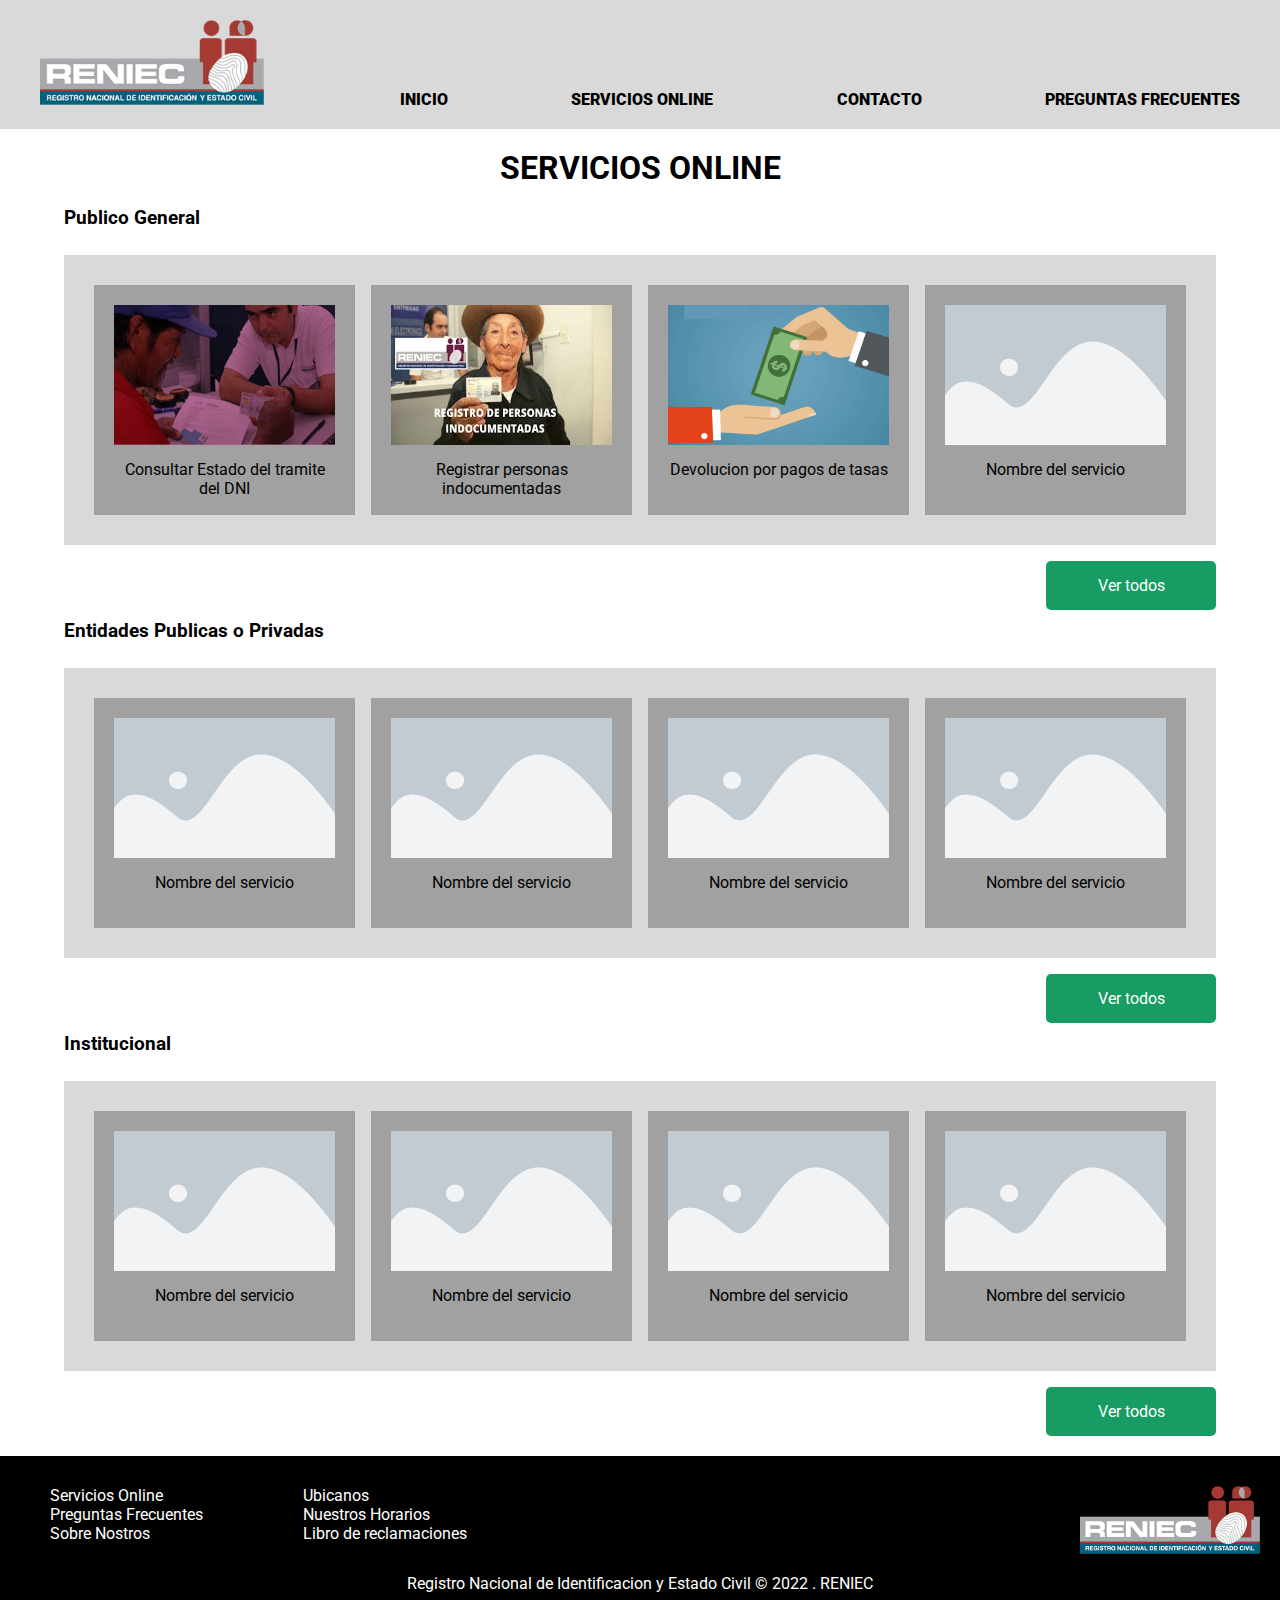
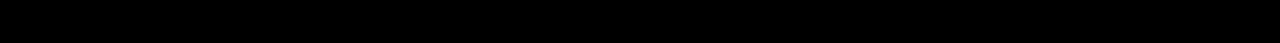
<file: index.html>
<!DOCTYPE html>
<html lang="en">
<head>
    <meta charset="UTF-8">
    <meta http-equiv="X-UA-Compatible" content="IE=edge">
    <meta name="viewport" content="width=device-width, initial-scale=1.0">
    <title>RENIEC</title>
    <link rel="stylesheet" href="css/main.css" />
</head>
<body class="index">
    <header class="navbar">
        <div class="logo-icono">
            <a href="#"><img class="logo" src="../src/img/logo.png" alt="Logo RENIEC"></a>
            <span class="mostrar-menu"><img src="/src/img/lista.png" style="width: 30px;" alt=""></span>
        </div>
        <ul class="nav-items">
            <li><a href="#">Inicio</a></li>
            <li><a href="/">Servicios Online</a></li>
            <li><a href="#">Contacto</a></li>
            <li><a href="#">Preguntas Frecuentes</a></li>
        </ul>
    </header>
    <main>
        <section class="seccion">
            <h1 class="texto-principal">Servicios Online</h1>
            <div class="contenedor-servicios">
                <h3>Publico General</h3>
                <div class="servicios-tipo-publico">
                    <a class="direccionar-servicios" href="/pages/consultar-estado-dni.html">
                        <div class="servicio">
                            <div class="show">
                                <img src="/src/img/img_dni.webp" alt="imagen consultar servicio por dni">
                                <p class="nombre-servicio">Consultar Estado del tramite del DNI</p>
                            </div>
                            <p class="descripcion-servicio hide">Lorem ipsum dolor sit amet consectetur adipisicing elit. Quod nesciunt odio animi repellendus voluptates sed sapiente, iusto rem quisquam ad, ullam neque.</p>
                        </div>
                    </a>
                    <a class="direccionar-servicios" href="/pages/indocumentadas.html">
                        <div class="servicio">
                            <div class="show">
                                <img src="/src/img/mqdefault.jpg" alt="imagen consultar servicio por dni">
                                <p class="nombre-servicio">Registrar personas indocumentadas</p>
                            </div>
                            <p class="descripcion-servicio hide">Lorem ipsum dolor sit amet consectetur adipisicing elit. Quod nesciunt odio animi repellendus voluptates sed sapiente, iusto rem quisquam ad, ullam neque.</p>
                        </div>
                    </a>
                    <a class="direccionar-servicios" href="/pages/devolucion-pagos-main.html">
                        <div class="servicio">
                            <div class="show">
                                <img src="/src/img/devopagostasas.png" alt="imagen consultar servicio por dni">
                                <p class="nombre-servicio">Devolucion por pagos de tasas</p>
                            </div>
                            <p class="descripcion-servicio hide">Lorem ipsum dolor sit amet consectetur adipisicing elit. Quod nesciunt odio animi repellendus voluptates sed sapiente, iusto rem quisquam ad, ullam neque.</p>
                        </div>
                    </a>
                    <a class="direccionar-servicios" href="/pages/page.html">
                        <div class="servicio">
                            <div class="show">
                                <img src="/src/img/aquivaimagen.webp" alt="imagen consultar servicio por dni">
                                <p class="nombre-servicio">Nombre del servicio</p>
                            </div>
                            <p class="descripcion-servicio hide">Lorem ipsum dolor sit amet consectetur adipisicing elit. Quod nesciunt odio animi repellendus voluptates sed sapiente, iusto rem quisquam ad, ullam neque.</p>
                        </div>
                    </a>
                </div>
                <div class="btn-alinear-derecha">
                    <a href="/pages/servicios-publico-general.html" class="btn-ver-todos">Ver todos</a>
                </div>
            </div>
            <div class="contenedor-servicios">
                <h3>Entidades Publicas o Privadas</h3>
                <div class="servicios-tipo-publico">
                    <a class="direccionar-servicios" href="/pages/page.html">
                        <div class="servicio">
                            <div class="show">
                                <img src="/src/img/aquivaimagen.webp" alt="imagen consultar servicio por dni">
                                <p class="nombre-servicio">Nombre del servicio</p>
                            </div>
                            <p class="descripcion-servicio hide">Lorem ipsum dolor sit amet consectetur adipisicing elit. Quod nesciunt odio animi repellendus voluptates sed sapiente, iusto rem quisquam ad, ullam neque.</p>
                        </div>
                    </a>
                    <a class="direccionar-servicios" href="/pages/page.html">
                        <div class="servicio">
                            <div class="show">
                                <img src="/src/img/aquivaimagen.webp" alt="imagen consultar servicio por dni">
                                <p class="nombre-servicio">Nombre del servicio</p>
                            </div>
                            <p class="descripcion-servicio hide">Lorem ipsum dolor sit amet consectetur adipisicing elit. Quod nesciunt odio animi repellendus voluptates sed sapiente, iusto rem quisquam ad, ullam neque.</p>
                        </div>
                    </a>
                    <a class="direccionar-servicios" href="/pages/page.html">
                        <div class="servicio">
                            <div class="show">
                                <img src="/src/img/aquivaimagen.webp" alt="imagen consultar servicio por dni">
                                <p class="nombre-servicio">Nombre del servicio</p>
                            </div>
                            <p class="descripcion-servicio hide">Lorem ipsum dolor sit amet consectetur adipisicing elit. Quod nesciunt odio animi repellendus voluptates sed sapiente, iusto rem quisquam ad, ullam neque.</p>
                        </div>
                    </a>
                    <a class="direccionar-servicios" href="/pages/page.html">
                        <div class="servicio">
                            <div class="show">
                                <img src="/src/img/aquivaimagen.webp" alt="imagen consultar servicio por dni">
                                <p class="nombre-servicio">Nombre del servicio</p>
                            </div>
                            <p class="descripcion-servicio hide">Lorem ipsum dolor sit amet consectetur adipisicing elit. Quod nesciunt odio animi repellendus voluptates sed sapiente, iusto rem quisquam ad, ullam neque.</p>
                        </div>
                    </a>
                </div>
                <div class="btn-alinear-derecha">
                    <a href="/pages/servicios-publico-general.html" class="btn-ver-todos">Ver todos</a>
                </div>
            </div>
            <div class="contenedor-servicios">
                <h3>Institucional</h3>
                <div class="servicios-tipo-publico">
                    <a class="direccionar-servicios" href="/pages/page.html">
                        <div class="servicio">
                            <div class="show">
                                <img src="/src/img/aquivaimagen.webp" alt="imagen consultar servicio por dni">
                                <p class="nombre-servicio">Nombre del servicio</p>
                            </div>
                            <p class="descripcion-servicio hide">Lorem ipsum dolor sit amet consectetur adipisicing elit. Quod nesciunt odio animi repellendus voluptates sed sapiente, iusto rem quisquam ad, ullam neque.</p>
                        </div>
                    </a>
                    <a class="direccionar-servicios" href="/pages/page.html">
                        <div class="servicio">
                            <div class="show">
                                <img src="/src/img/aquivaimagen.webp" alt="imagen consultar servicio por dni">
                                <p class="nombre-servicio">Nombre del servicio</p>
                            </div>
                            <p class="descripcion-servicio hide">Lorem ipsum dolor sit amet consectetur adipisicing elit. Quod nesciunt odio animi repellendus voluptates sed sapiente, iusto rem quisquam ad, ullam neque.</p>
                        </div>
                    </a>
                    <a class="direccionar-servicios" href="/pages/page.html">
                        <div class="servicio">
                            <div class="show">
                                <img src="/src/img/aquivaimagen.webp" alt="imagen consultar servicio por dni">
                                <p class="nombre-servicio">Nombre del servicio</p>
                            </div>
                            <p class="descripcion-servicio hide">Lorem ipsum dolor sit amet consectetur adipisicing elit. Quod nesciunt odio animi repellendus voluptates sed sapiente, iusto rem quisquam ad, ullam neque.</p>
                        </div>
                    </a>
                    <a class="direccionar-servicios" href="/pages/page.html">
                        <div class="servicio">
                            <div class="show">
                                <img src="/src/img/aquivaimagen.webp" alt="imagen consultar servicio por dni">
                                <p class="nombre-servicio">Nombre del servicio</p>
                            </div>
                            <p class="descripcion-servicio hide">Lorem ipsum dolor sit amet consectetur adipisicing elit. Quod nesciunt odio animi repellendus voluptates sed sapiente, iusto rem quisquam ad, ullam neque.</p>
                        </div>
                    </a>
                </div>
                <div class="btn-alinear-derecha">
                    <a href="/pages/servicios-publico-general.html" class="btn-ver-todos">Ver todos</a>
                </div>
            </div>
        </section>
    </main>
    <footer>
        <div class="contenedor-footer">
            <div class="enlaces">
                <ul class="lista-enlaces">
                    <li><a href="#">Servicios Online</a></li>
                    <li><a href="#">Preguntas Frecuentes</a></li>
                    <li><a href="#">Sobre Nostros</a></li>
                </ul>
                <ul class="lista-enlaces">
                    <li><a href="#">Ubicanos</a></li>
                    <li><a href="#">Nuestros Horarios</a></li>
                    <li><a href="#">Libro de reclamaciones</a></li>
                </ul>
            </div>
            <img src="/src/img/logo.png" alt="">
        </div>
        <p>Registro Nacional de Identificacion y Estado Civil © 2022 . RENIEC</p>
    </footer>
    <script src="/js/main.js"></script>
</body>
</html>
</file>
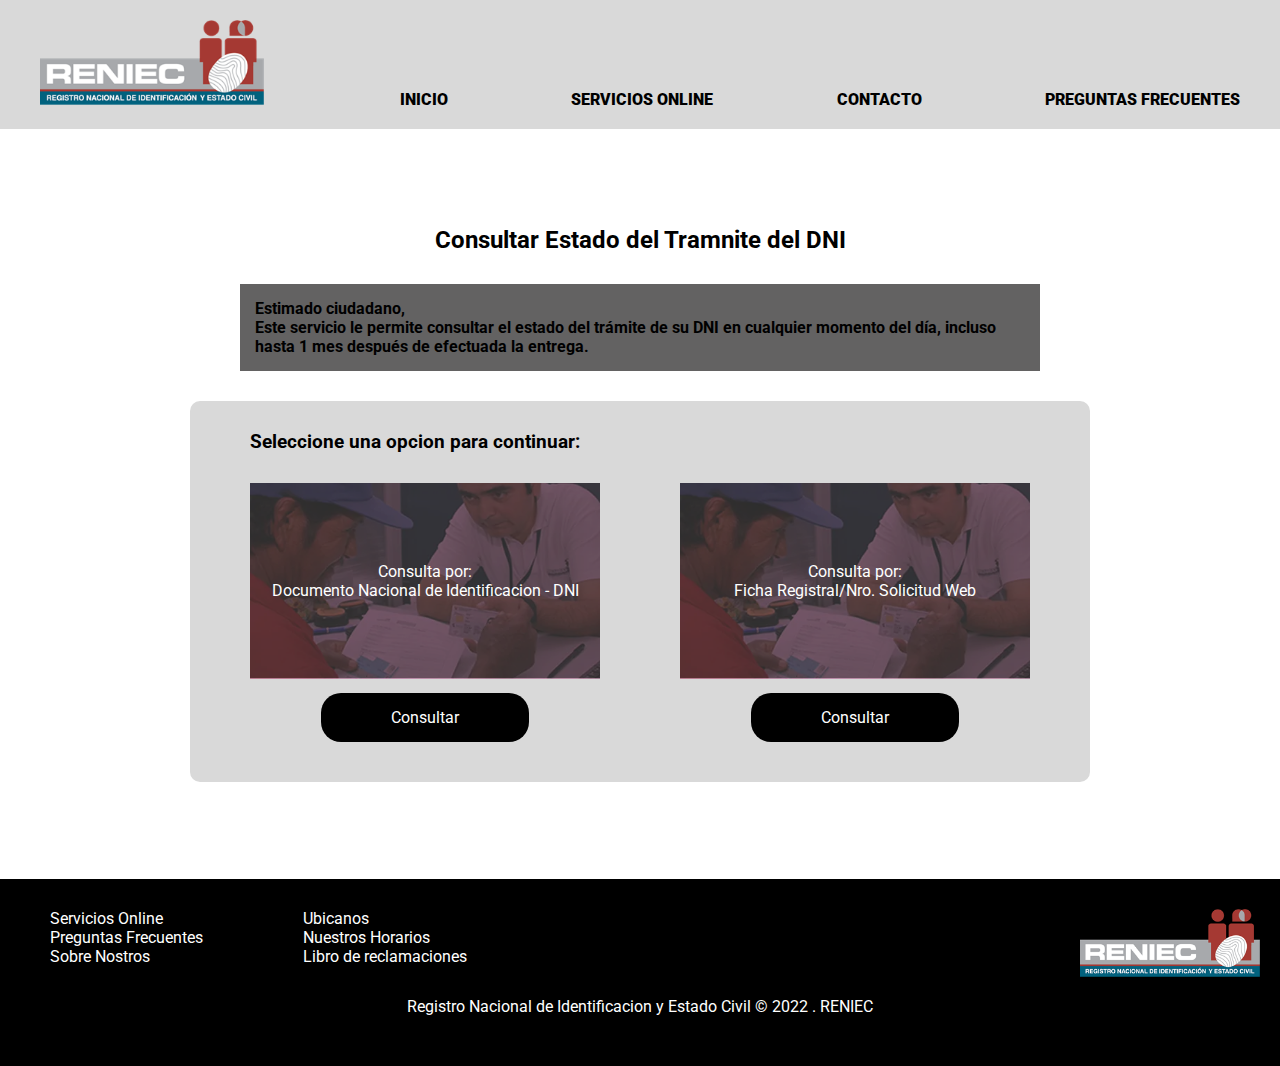
<file: pages/consultar-estado-dni.html>
<!DOCTYPE html>
<html lang="en">
<head>
    <meta charset="UTF-8">
    <meta http-equiv="X-UA-Compatible" content="IE=edge">
    <meta name="viewport" content="width=device-width, initial-scale=1.0">
    <title>RENIEC</title>
    <link rel="stylesheet" href="/css/main.css" />
</head>
<body class="index">
    <header class="navbar">
        <div class="logo-icono">
            <a href="#"><img class="logo" src="../src/img/logo.png" alt="Logo RENIEC"></a>
            <span class="mostrar-menu"><img src="/src/img/lista.png" style="width: 30px;" alt=""></span>
        </div>
        <ul class="nav-items">
            <li><a href="#">Inicio</a></li>
            <li><a href="/">Servicios Online</a></li>
            <li><a href="#">Contacto</a></li>
            <li><a href="#">Preguntas Frecuentes</a></li>
        </ul>
    </header>
    <main class="main-consultar">
        <div class="modal hide">
            <div class="contenedor-modal">
                <span class="closeModal">&times</span>
                <div class="animate">
                    <h3 class="mensaje-estado">El estado del tramite para el DNI 76543210 es:</h3>
                    <p class="estado">EN PROCESO</p>
                    <a href="/index.html" class="btn-secundario">Regresar</a>
                </div>
            </div>
        </div>
        <section class="seccion-consultar">
            <h2 class="centrar-texto">Consultar Estado del Tramnite del DNI</h2>
            <div class="consultar-informacion">
                <p>Estimado ciudadano,</p>
                <p>Este servicio le permite consultar el estado del trámite de su DNI en cualquier momento del día, incluso hasta 1 mes después de efectuada la entrega.</p>
            </div>
            <div class="consultar-contenedor">
                <h3>Seleccione una opcion para continuar:</h3>
                <div class="consultar-contenido">
                    <div class="consultar 1">
                        <div class="consultar-img">
                            <img src="/src/img/img_dni.webp" alt="consultar por dni">
                            <p> Consulta por:<span class="salto-linea"></span>
                                Documento Nacional
                                de Identificacion - DNI</p>
                        </div>
                        <a href="#" id="" class="btn-general btn-consultar">Consultar</a>
                    </div>
                    <div class="consultar 2">
                        <div class="consultar-img">
                            <img src="/src/img/img_dni.webp" alt="consultar por dni">
                            <p> Consulta por:<span class="salto-linea"></span>
                                Ficha Registral/Nro. Solicitud Web</p>
                        </div>
                        <a href="#" id="" class="btn-general btn-consultar">Consultar</a>
                    </div>
                </div>
            </div>
            <div class="contenedor-tipo-consulta hide">
                <div class="tipo-consulta 1 hide">
                    <div class="contenido-tipo-consulta">
                        <div class="centrar-verticalmente">
                            <h4>Consulta por DNI:</h4>
                            <label for="dni">*Numero de DNI</label>
                            <input type="text" name="dni" id="dni" placeholder="Ingrese Numero de DNI">
                            <p class="campo-obligatorio-consulta hide">*Este campo es obligatorio</p>
                        </div>
                        <img src="/src/img/id-card.png" alt="">
                    </div>
                    <div class="centrar-texto">
                        <a href="#" id="" class="btn-general realizar-consulta">Consultar</a>
                        <a href="#" id="" class="btn-secundario cancelar">Regresar</a>
                    </div>
                </div>
                <div class="tipo-consulta hide">
                    <div class="contenido-tipo-consulta">
                        <div class="centrar-verticalmente">
                            <h4>Consulta por Ficha Registral/ <span class="salto-linea"></span> Nro. Solicitud Web:</h4>
                            <label for="ficha">*Numero de Ficha o Solicitud</label>
                            <input type="text" name="ficha" id="ficha" placeholder="Ingrese Numero de Ficha o Solicitud">
                            <p class="campo-obligatorio-consulta hide">*Este campo es obligatorio</p>
                        </div>
                        <img src="/src/img/DNI_azul_Codigo_Ficha.png" alt="">
                    </div>
                    <div class="centrar-texto">
                        <a href="#" id="" class="btn-general realizar-consulta">Consultar</a>
                        <a href="#" id="" class="btn-secundario cancelar">Regresar</a>
                    </div>
                </div>
                <div class="estados">
                    <table class="tabla">
                        <caption>Estados del tramite</caption>
                        <tr>
                            <td>INICIADO</td>
                            <td>Estado de inicio del tramite</td>
                        </tr>
                        <tr>
                            <td>EN PROCESO</td>
                            <td>Muestra el estado dividido en etapas del 1 al 6</td>
                        </tr>
                        <tr>
                            <td>EN AGENCIA</td>
                            <td>El DNI se encuentra en una agencia para recoger</td>
                        </tr>
                        <tr>
                            <td>ENTREGADO</td>
                            <td>El DNI ha sido recogido/entregado por el ciudadano</td>
                        </tr>
                        <tr>
                            <td>OBSERVADO/ANULADO</td>
                            <td>Cuando el tramite ha sido obserado y requiere que
                                el ciudadano se apersone a la agencia donde lo realizo
                            </td>
                        </tr>
                    </table>
                </div>
            </div>
        </section>
    </main>
    <footer>
        <div class="contenedor-footer">
            <div class="enlaces">
                <ul class="lista-enlaces">
                    <li><a href="#">Servicios Online</a></li>
                    <li><a href="#">Preguntas Frecuentes</a></li>
                    <li><a href="#">Sobre Nostros</a></li>
                </ul>
                <ul class="lista-enlaces">
                    <li><a href="#">Ubicanos</a></li>
                    <li><a href="#">Nuestros Horarios</a></li>
                    <li><a href="#">Libro de reclamaciones</a></li>
                </ul>
            </div>
            <img src="/src/img/logo.png" alt="">
        </div>
        <p>Registro Nacional de Identificacion y Estado Civil © 2022 . RENIEC</p>
    </footer>
    <script src="/js/main.js"></script>
</body>
</html>
</file>
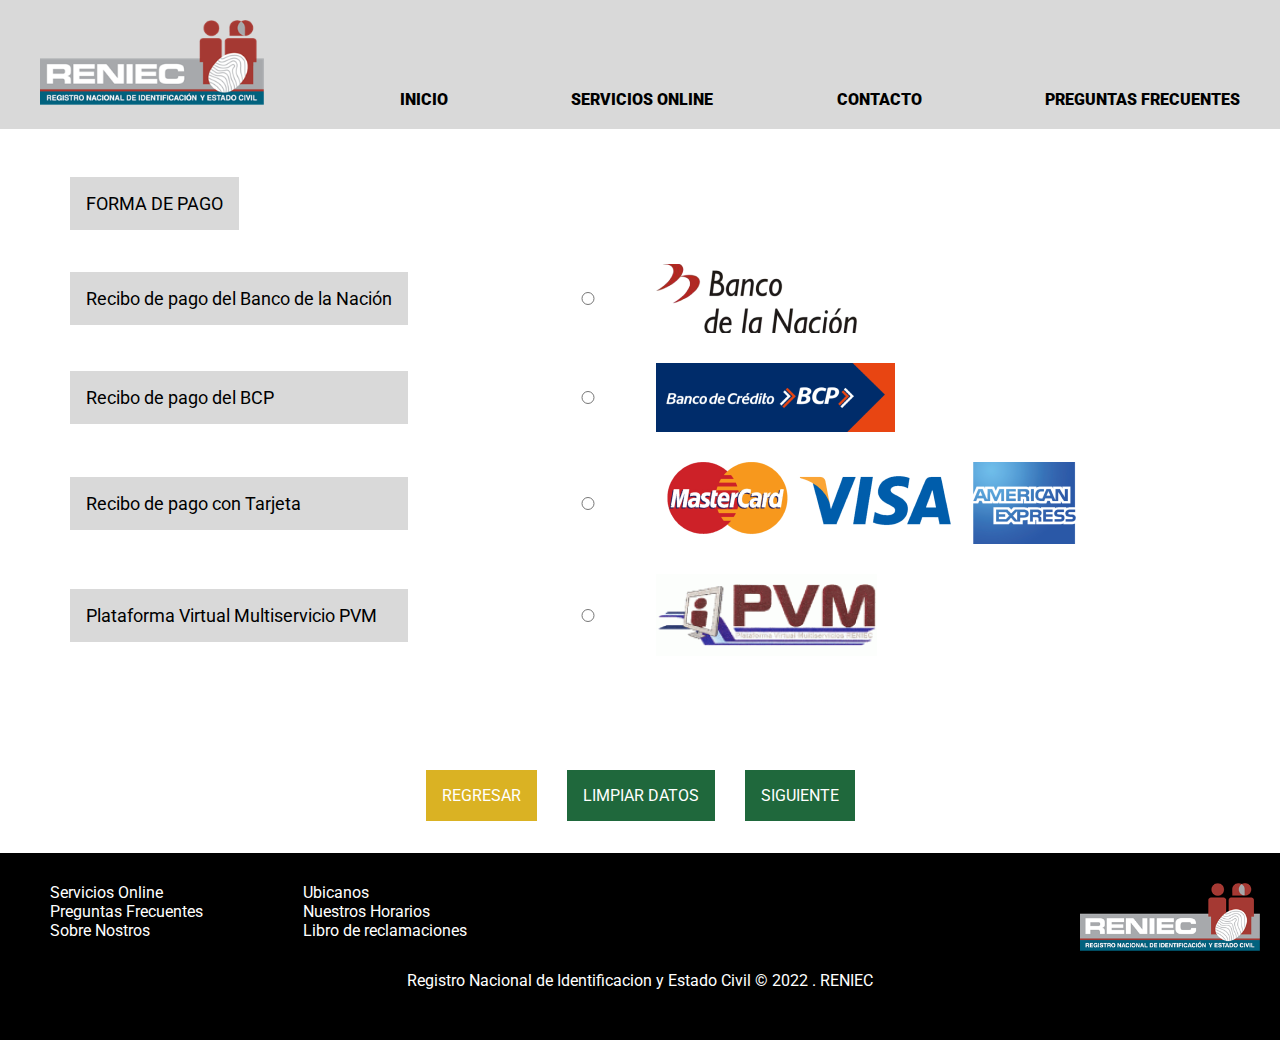
<file: pages/devolucion-pagos-estado-2.html>
<!DOCTYPE html>
<html lang="en">
<head>
    <meta charset="UTF-8">
    <meta http-equiv="X-UA-Compatible" content="IE=edge">
    <meta name="viewport" content="width=device-width, initial-scale=1.0">
    <title>Devolución de Pagos</title>
    <link rel="stylesheet" href="../css/main.css" />
</head>
<body>
    <header class="navbar">
        <div class="logo-icono">
            <a href="#"><img class="logo" src="../src/img/logo.png" alt="Logo RENIEC"></a>
            <span class="mostrar-menu"><img src="/src/img/lista.png" style="width: 30px;" alt=""></span>
        </div>
        <ul class="nav-items">
            <li><a href="#">Inicio</a></li>
            <li><a href="/">Servicios Online</a></li>
            <li><a href="#">Contacto</a></li>
            <li><a href="#">Preguntas Frecuentes</a></li>
        </ul>
    </header>
    <main>
        <div class="devolucion-pagos-estado-2">
            <form action="#">
                <label class="label label-title" for="forma_pago">FORMA DE PAGO</label>
                <div>
                    <label class="label" for="nacion">Recibo de pago del Banco de la Nación</label>
                    <input type="radio" id="nacion" name="forma_pago" value="Nacion">
                    <img src="../src/img/bn.png" alt="Banco de la Nación">
                    <label class="label" for="bcp">Recibo de pago del BCP</label>
                    <input type="radio" id="bcp" name="forma_pago" value="BCP">
                    <img src="../src/img/bcp.png" alt="Banco de Crédito del Perú">
                    <label class="label" for="tarjeta">Recibo de pago con Tarjeta</label>
                    <input type="radio" id="tarjeta" name="forma_pago" value="Tarjeta">
                    <img src="../src/img/tarjeta.png" alt="Tarjeta">
                    <label class="label" for="pvm">Plataforma Virtual Multiservicio PVM</label>
                    <input type="radio" id="pvm" name="forma_pago" value="PVM">
                    <img src="../src/img/pvm.png" alt="PVM">
                </div>
                
            </form>
        </div>
        <div class="botones">
            <a class="btn-secondary" href="devolucion-pagos-estado.html">REGRESAR</a>
            <a class="btn-primary" href="#">LIMPIAR DATOS</a>
            <a class="btn-primary" href="devolucion-pagos-estado-3.html">SIGUIENTE</a>
        </div>
    </main>
    <footer>
        <div class="contenedor-footer">
            <div class="enlaces">
                <ul class="lista-enlaces">
                    <li><a href="#">Servicios Online</a></li>
                    <li><a href="#">Preguntas Frecuentes</a></li>
                    <li><a href="#">Sobre Nostros</a></li>
                </ul>
                <ul class="lista-enlaces">
                    <li><a href="#">Ubicanos</a></li>
                    <li><a href="#">Nuestros Horarios</a></li>
                    <li><a href="#">Libro de reclamaciones</a></li>
                </ul>
            </div>
            <img src="/src/img/logo.png" alt="aquivaimagen">
        </div>
        <p>Registro Nacional de Identificacion y Estado Civil © 2022 . RENIEC</p>
    </footer>
    
</body>
</html>
</file>
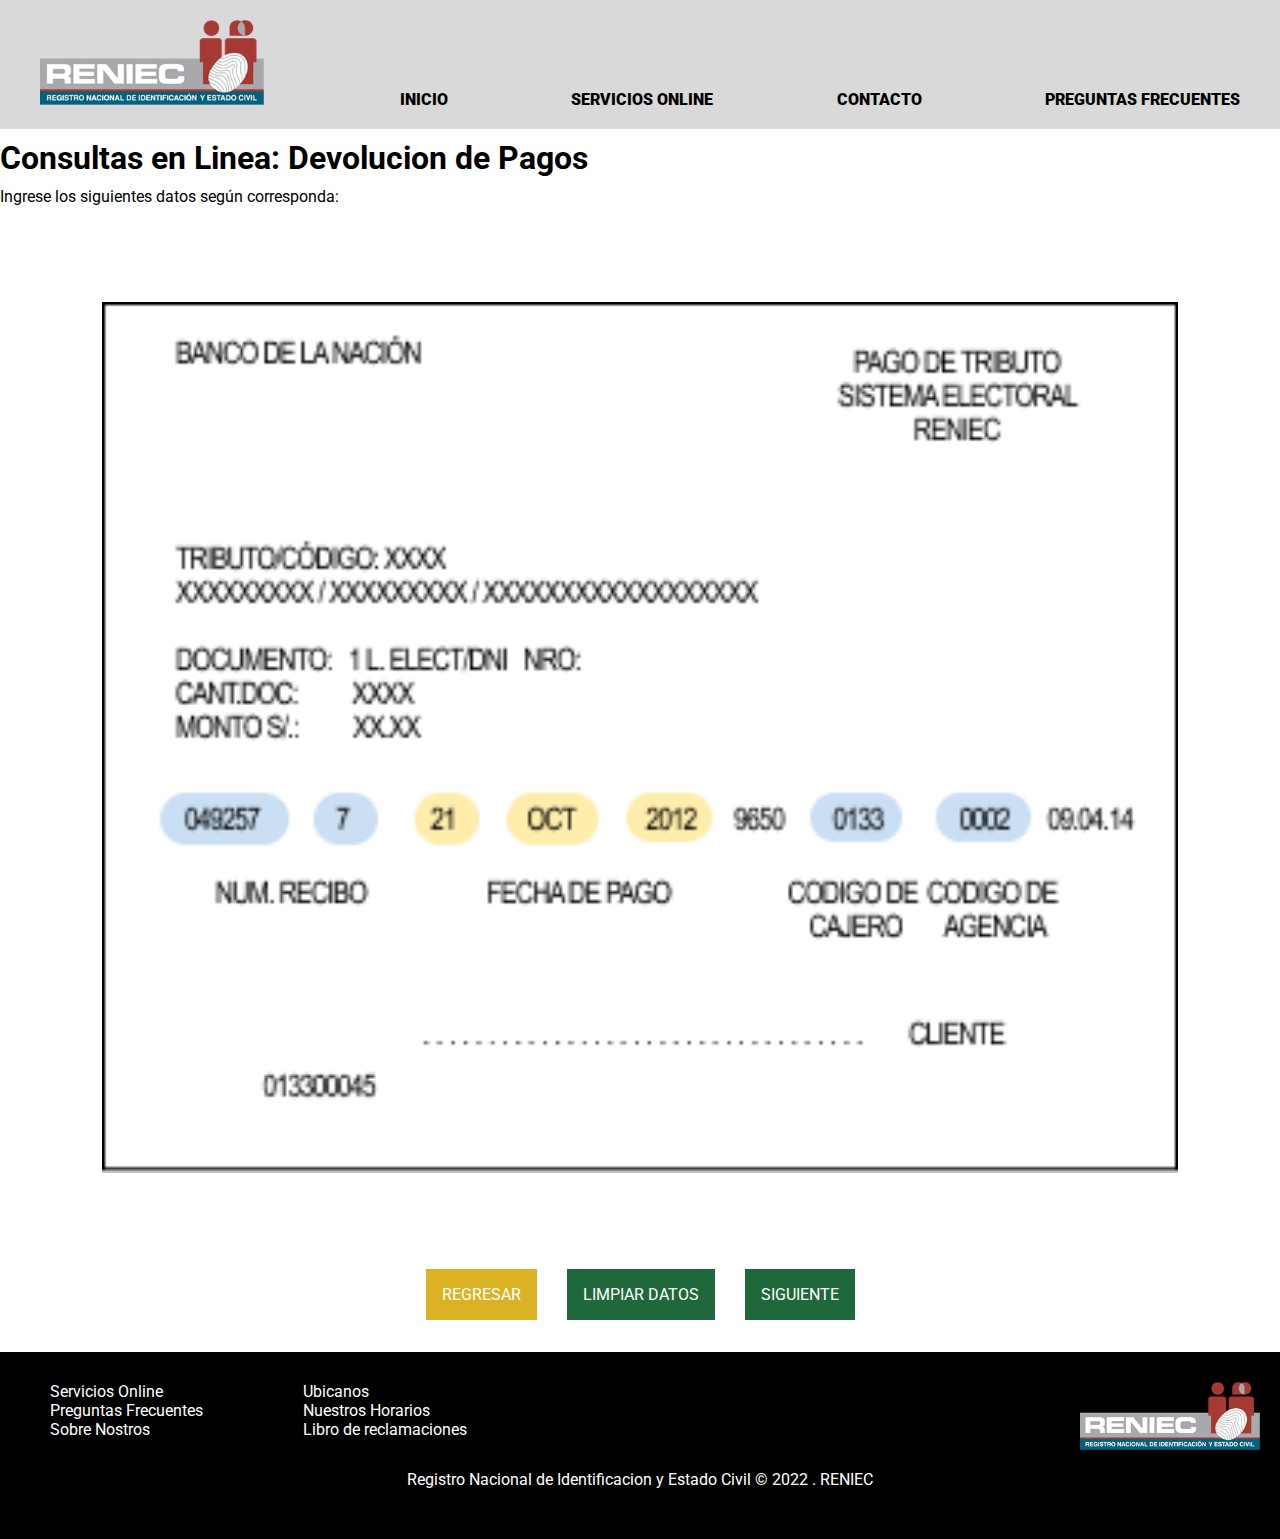
<file: pages/devolucion-pagos-estado-3.html>
<!DOCTYPE html>
<html lang="en">
<head>
    <meta charset="UTF-8">
    <meta http-equiv="X-UA-Compatible" content="IE=edge">
    <meta name="viewport" content="width=device-width, initial-scale=1.0">
    <title>Devolución de Pagos</title>
    <link rel="stylesheet" href="../css/main.css" />
</head>
<body>
    <header class="navbar">
        <a href="#"><img class="logo" src="../src/img/logo.png" alt="Logo RENIEC"></a>
        <ul class="nav-items">
            <li><a href="#">Inicio</a></li>
            <li><a href="#">Servicios Online</a></li>
            <li><a href="#">Contacto</a></li>
            <li><a href="#">Preguntas Frecuentes</a></li>
        </ul>
    </header>
    <main>
        <h1>Consultas en Linea: Devolucion de Pagos</h1>
        <p>Ingrese los siguientes datos según corresponda:</p>
        <div class="devolucion-pagos-estado-3">
            <img src="../src/img/VOUCHER_1.png" alt="">
        </div>
        <div class="botones">
            <a class="btn-secondary" href="../pages/devolucion-pagos-estado.html">REGRESAR</a>
            <a class="btn-primary" href="#">LIMPIAR DATOS</a>
            <a class="btn-primary" href="">SIGUIENTE</a>
        </div>
    </main>
    <footer>
        <div class="contenedor-footer">
            <div class="enlaces">
                <ul class="lista-enlaces">
                    <li><a href="#">Servicios Online</a></li>
                    <li><a href="#">Preguntas Frecuentes</a></li>
                    <li><a href="#">Sobre Nostros</a></li>
                </ul>
                <ul class="lista-enlaces">
                    <li><a href="#">Ubicanos</a></li>
                    <li><a href="#">Nuestros Horarios</a></li>
                    <li><a href="#">Libro de reclamaciones</a></li>
                </ul>
            </div>
            <img src="/src/img/logo.png" alt="aquivaimagen">
        </div>
        <p>Registro Nacional de Identificacion y Estado Civil © 2022 . RENIEC</p>
    </footer>
    
</body>
</html>
</file>
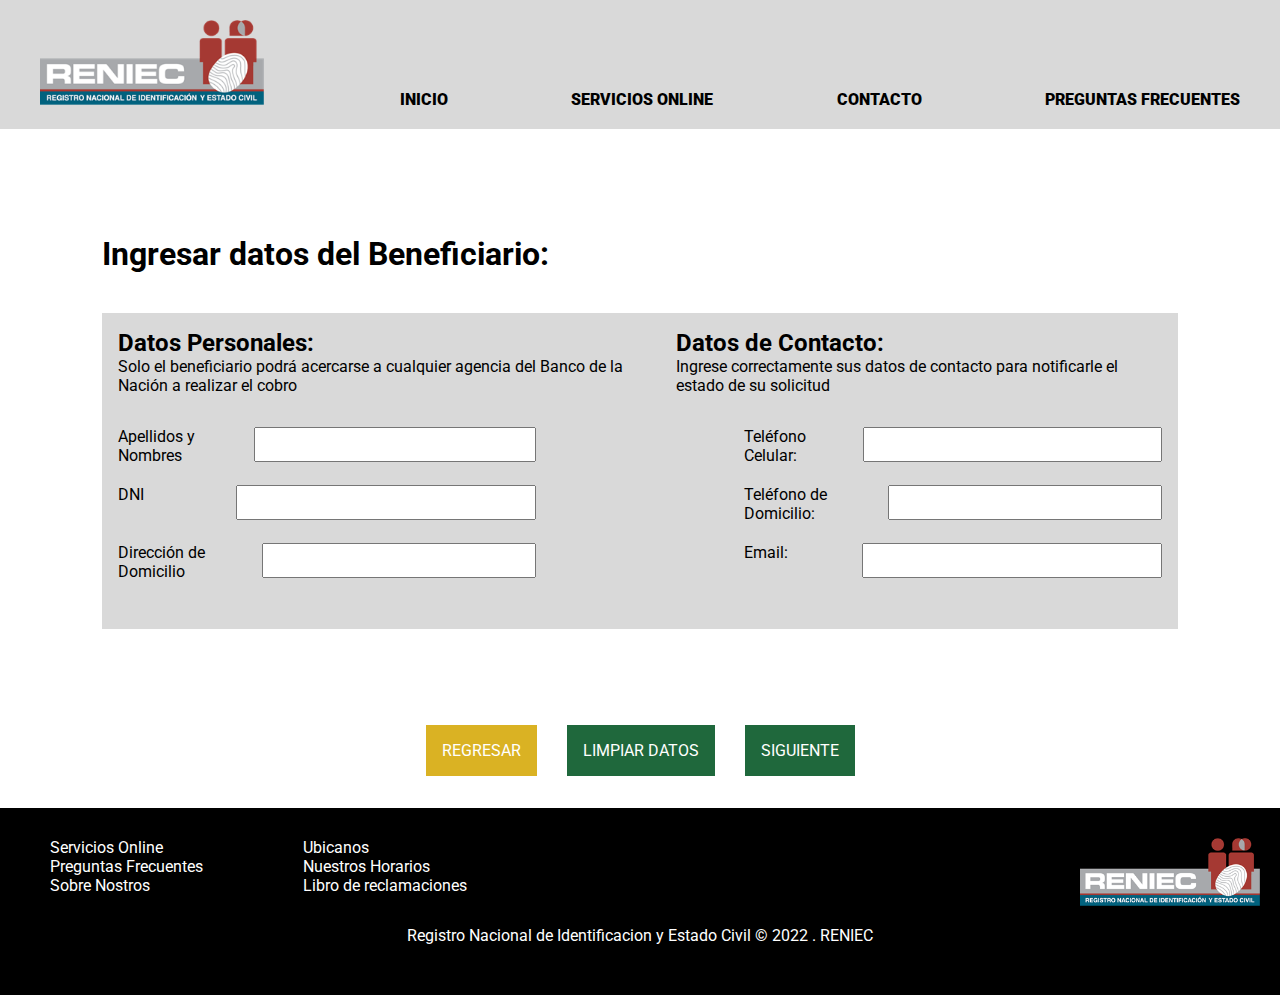
<file: pages/devolucion-pagos-estado-4.html>
<!DOCTYPE html>
<html lang="en">
<head>
    <meta charset="UTF-8">
    <meta http-equiv="X-UA-Compatible" content="IE=edge">
    <meta name="viewport" content="width=device-width, initial-scale=1.0">
    <title>Devolución de Pagos</title>
    <link rel="stylesheet" href="../css/main.css" />
</head>
<body>
    <header class="navbar">
        <div class="logo-icono">
            <a href="#"><img class="logo" src="../src/img/logo.png" alt="Logo RENIEC"></a>
            <span class="mostrar-menu"><img src="/src/img/lista.png" style="width: 30px;" alt=""></span>
        </div>
        <ul class="nav-items">
            <li><a href="#">Inicio</a></li>
            <li><a href="/">Servicios Online</a></li>
            <li><a href="#">Contacto</a></li>
            <li><a href="#">Preguntas Frecuentes</a></li>
        </ul>
    </header>
    <main>
        <div class="devolucion-pagos-estado-4">
            <h1>Ingresar datos del Beneficiario:</h1>
            <div class="content">
                <div class="top">
                    <div class="left">
                        <h2>Datos Personales:</h2>
                        <p>Solo el beneficiario podrá acercarse a cualquier agencia del Banco de la Nación a realizar el cobro</p>
                    </div>
                    <div class="right">
                        <h2>Datos de Contacto:</h2>
                        <p>Ingrese correctamente sus datos de contacto para notificarle el estado de su solicitud</p>
                    </div>
                </div>
                <form action="#">
                    <div>
                        <label for="nombre">Apellidos y Nombres</label>
                        <input type="text" name="nombre" id="nombre">
                    </div>
                    <div>
                        <label for="celular">Teléfono Celular:</label>
                        <input type="tel" name="celular" id="celular">
                    </div>
                    <div>
                        <label for="dni">DNI</label>
                        <input type="text" name="dni" id="dni">
                    </div>
                    <div>
                        <label for="telefono">Teléfono de Domicilio:</label>
                        <input type="tel" name="telefono" id="telefono">
                    </div>
                    <div>
                        <label for="direccion">Dirección de Domicilio</label>
                        <input type="text" name="direccion" id="direccion">
                    </div>
                    <div>
                        <label for="email">Email:</label>
                        <input type="email" name="email" id="email">
                    </div>
                </form>
                
            </div>
        </div>
        
        <div class="botones">
            <a class="btn-secondary" href="devolucion-pagos-estado-3.html">REGRESAR</a>
            <a class="btn-primary" href="#">LIMPIAR DATOS</a>
            <a class="btn-primary" href="devolucion-pagos-estado-5.html">SIGUIENTE</a>
        </div>
    </main>
    <footer>
        <div class="contenedor-footer">
            <div class="enlaces">
                <ul class="lista-enlaces">
                    <li><a href="#">Servicios Online</a></li>
                    <li><a href="#">Preguntas Frecuentes</a></li>
                    <li><a href="#">Sobre Nostros</a></li>
                </ul>
                <ul class="lista-enlaces">
                    <li><a href="#">Ubicanos</a></li>
                    <li><a href="#">Nuestros Horarios</a></li>
                    <li><a href="#">Libro de reclamaciones</a></li>
                </ul>
            </div>
            <img src="/src/img/logo.png" alt="aquivaimagen">
        </div>
        <p>Registro Nacional de Identificacion y Estado Civil © 2022 . RENIEC</p>
    </footer>
    
</body>
</html>
</file>
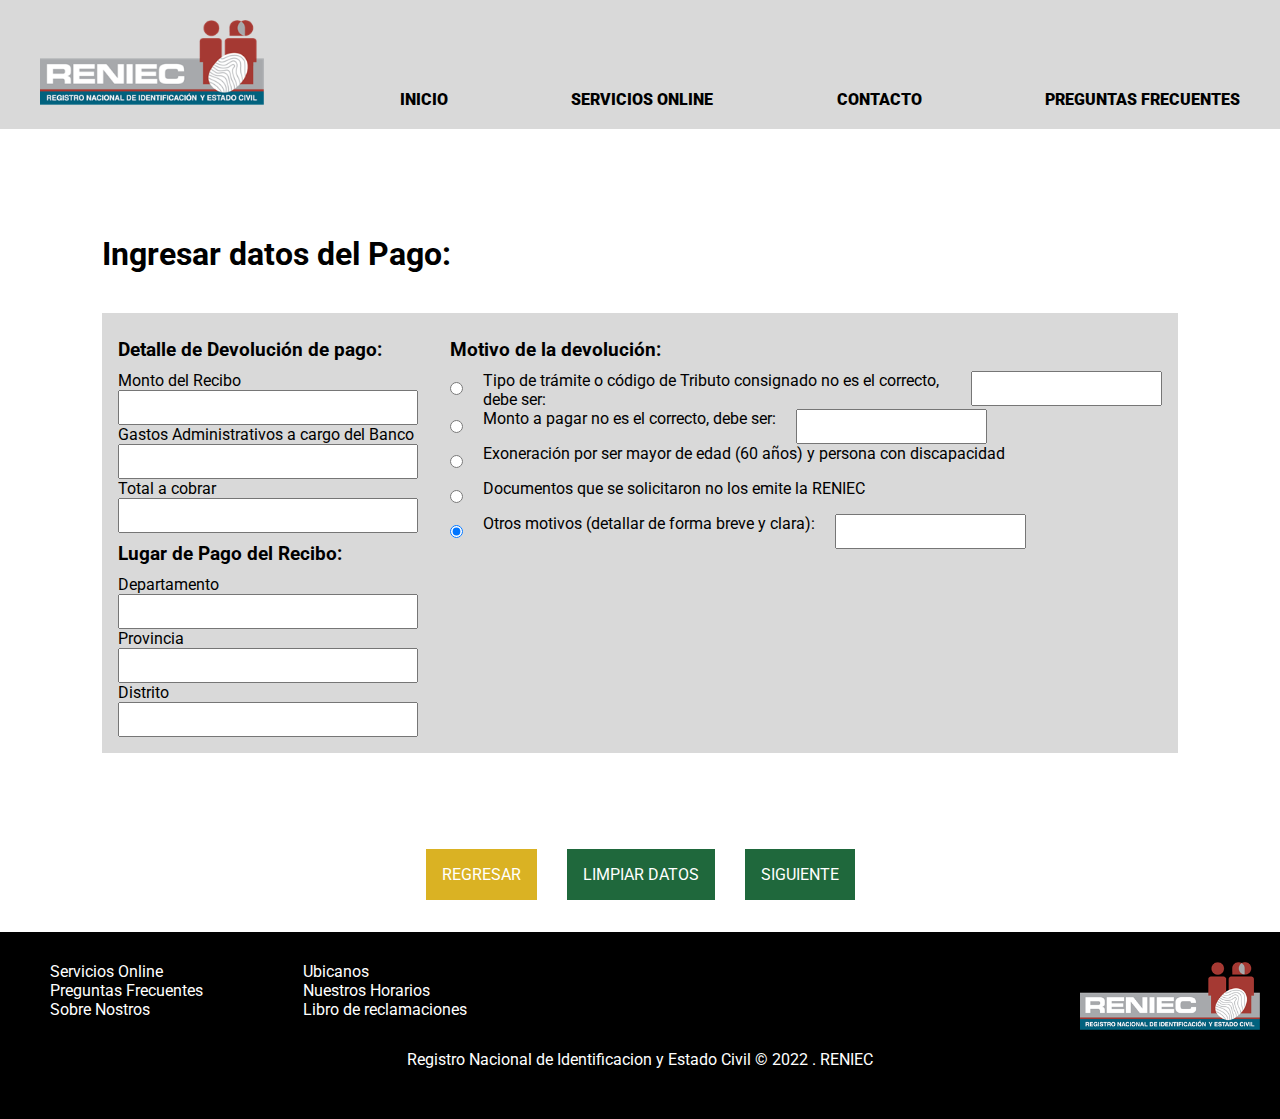
<file: pages/devolucion-pagos-estado-5.html>
<!DOCTYPE html>
<html lang="en">
<head>
    <meta charset="UTF-8">
    <meta http-equiv="X-UA-Compatible" content="IE=edge">
    <meta name="viewport" content="width=device-width, initial-scale=1.0">
    <title>Devolución de Pagos</title>
    <link rel="stylesheet" href="../css/main.css" />
</head>
<body>
    <header class="navbar">
        <div class="logo-icono">
            <a href="#"><img class="logo" src="../src/img/logo.png" alt="Logo RENIEC"></a>
            <span class="mostrar-menu"><img src="/src/img/lista.png" style="width: 30px;" alt=""></span>
        </div>
        <ul class="nav-items">
            <li><a href="#">Inicio</a></li>
            <li><a href="/">Servicios Online</a></li>
            <li><a href="#">Contacto</a></li>
            <li><a href="#">Preguntas Frecuentes</a></li>
        </ul>
    </header>
    <main>
        <div class="devolucion-pagos-estado-5">
            <h1>Ingresar datos del Pago:</h1>
            <div class="content">
                <div class="left">
                    <div class="devolucion-pago">
                        <h3>Detalle de Devolución de pago:</h3>
                        <form action="#">
                            <label for="recibo">Monto del Recibo</label>
                            <input type="text" name="recibo" id="recibo">
                            <label for="gastos">Gastos Administrativos a cargo del Banco</label>
                            <input type="text" name="gastos" id="gastos">
                            <label for="total">Total a cobrar</label>
                            <input type="text" name="total" id="total">
                        </form>
                    </div>
                    <div class="lugar-pago">
                        <h3>Lugar de Pago del Recibo:</h3>
                        <form action="#">
                            <label for="departamento">Departamento</label>
                            <input type="text" name="departamento" id="departamento">
                            <label for="provincia">Provincia</label>
                            <input type="text" name="provincia" id="provincia">
                            <label for="distrito">Distrito</label>
                            <input type="text" name="distrito" id="distrito">
                        </form>
                    </div>
                </div>
                
                <div class="motivo-pago">
                    <h3>Motivo de la devolución:</h3>
                    <form action="#">
                        <div>
                            <input type="radio" id="codigo_tributo" name="motivo" value="codigo_tributo" checked>
                            <label for="codigo_tributo">Tipo de trámite o código de Tributo consignado no es el correcto, debe ser:</label>
                            <input type="text" name="codigo_tributo" id="codigo_tributo">
                        </div>
                        <div>
                            <input type="radio" id="monto_pagar" name="motivo" value="monto_pagar" checked>
                            <label for="monto_pagar">Monto a pagar no es el correcto, debe ser:</label>
                            <input type="text" name="monto_pagar" id="monto_pagar">
                        </div>
                        <div>
                            <input type="radio" id="exoneracion" name="motivo" value="exoneracion" checked>
                            <label for="exoneracion">Exoneración por ser mayor de edad (60 años) y persona con discapacidad</label>
                        </div>
                        <div>
                            <input type="radio" id="documentos" name="motivo" value="documentos" checked>
                            <label for="documentos">Documentos que se solicitaron no los emite la RENIEC</label>
                        </div>
                        <div>
                            <input type="radio" id="otros" name="motivo" value="otros" checked>
                            <label for="otros">Otros motivos (detallar de forma breve y clara):</label>
                            <input type="text" name="otros" id="otros">
                        </div>
                    </form>
                </div>
                
            </div>
        </div>
        
        <div class="botones">
            <a class="btn-secondary" href="devolucion-pagos-estado-4.html">REGRESAR</a>
            <a class="btn-primary" href="#">LIMPIAR DATOS</a>
            <a class="btn-primary" href="devolucion-pagos-estado-final.html">SIGUIENTE</a>
        </div>
    </main>
    <footer>
        <div class="contenedor-footer">
            <div class="enlaces">
                <ul class="lista-enlaces">
                    <li><a href="#">Servicios Online</a></li>
                    <li><a href="#">Preguntas Frecuentes</a></li>
                    <li><a href="#">Sobre Nostros</a></li>
                </ul>
                <ul class="lista-enlaces">
                    <li><a href="#">Ubicanos</a></li>
                    <li><a href="#">Nuestros Horarios</a></li>
                    <li><a href="#">Libro de reclamaciones</a></li>
                </ul>
            </div>
            <img src="/src/img/logo.png" alt="aquivaimagen">
        </div>
        <p>Registro Nacional de Identificacion y Estado Civil © 2022 . RENIEC</p>
    </footer>
    
</body>
</html>
</file>
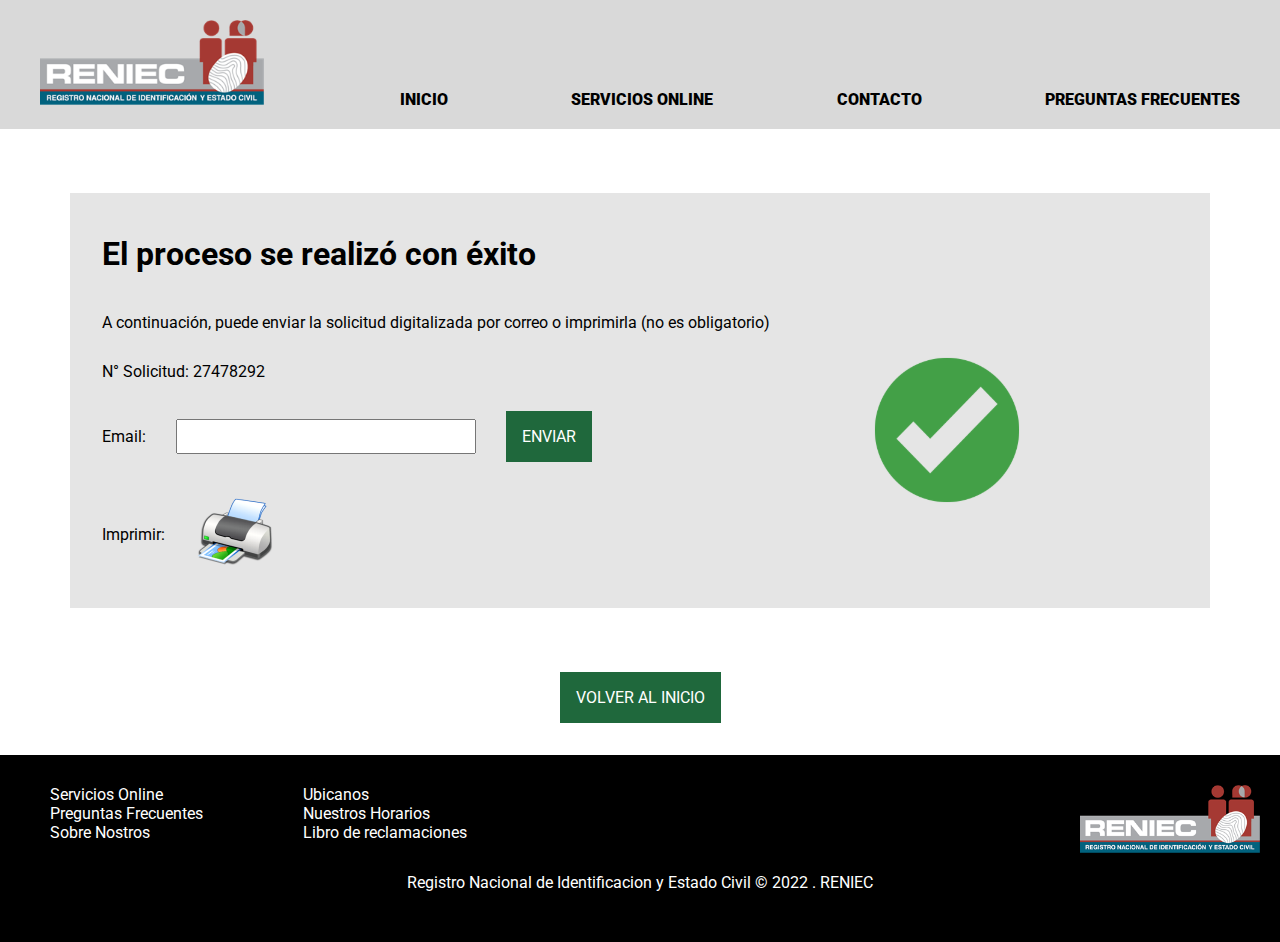
<file: pages/devolucion-pagos-estado-final.html>
<!DOCTYPE html>
<html lang="en">
<head>
    <meta charset="UTF-8">
    <meta http-equiv="X-UA-Compatible" content="IE=edge">
    <meta name="viewport" content="width=device-width, initial-scale=1.0">
    <title>Devolución de Pagos</title>
    <link rel="stylesheet" href="../css/main.css" />
</head>
<body>
    <header class="navbar">
        <div class="logo-icono">
            <a href="#"><img class="logo" src="../src/img/logo.png" alt="Logo RENIEC"></a>
            <span class="mostrar-menu"><img src="/src/img/lista.png" style="width: 30px;" alt=""></span>
        </div>
        <ul class="nav-items">
            <li><a href="#">Inicio</a></li>
            <li><a href="/">Servicios Online</a></li>
            <li><a href="#">Contacto</a></li>
            <li><a href="#">Preguntas Frecuentes</a></li>
        </ul>
    </header>
    <main> 
        <div class="devolucion-pagos-estado-final">
            <svg class="check" width="154" height="154" viewBox="0 0 154 154" fill="none" xmlns="http://www.w3.org/2000/svg" xmlns:xlink="http://www.w3.org/1999/xlink">
                <rect width="154" height="154" fill="url(#pattern0)"/>
                <defs>
                <pattern id="pattern0" patternContentUnits="objectBoundingBox" width="1" height="1">
                <use xlink:href="#image0_105_505" transform="scale(0.00195312)"/>
                </pattern>
                <image id="image0_105_505" width="512" height="512" xlink:href="[data-uri]"/>
                </defs>
            </svg>
            <h1>El proceso se realizó con éxito</h1>
            <p>A continuación, puede enviar la solicitud digitalizada por correo o imprimirla (no es obligatorio)</p>
            <p>N° Solicitud: 27478292</p>
            <form action="#">
                <label for="email">Email: </label>
                <input type="email" name="email" id="email">
                <a class="btn-primary" href="#">ENVIAR</a>
            </form>
            <div>
                <p>Imprimir: </p>
                <a href="#"><img width="80px" src="../src/img/impresora.png" alt="Impresora"></a>
            </div>
        </div>
        <div class="botones">
            <a class="btn-primary" href="../index.html">VOLVER AL INICIO</a>
        </div>
    </main>
    <footer>
        <div class="contenedor-footer">
            <div class="enlaces">
                <ul class="lista-enlaces">
                    <li><a href="#">Servicios Online</a></li>
                    <li><a href="#">Preguntas Frecuentes</a></li>
                    <li><a href="#">Sobre Nostros</a></li>
                </ul>
                <ul class="lista-enlaces">
                    <li><a href="#">Ubicanos</a></li>
                    <li><a href="#">Nuestros Horarios</a></li>
                    <li><a href="#">Libro de reclamaciones</a></li>
                </ul>
            </div>
            <img src="/src/img/logo.png" alt="aquivaimagen">
        </div>
        <p>Registro Nacional de Identificacion y Estado Civil © 2022 . RENIEC</p>
    </footer>
    
</body>
</html>
</file>
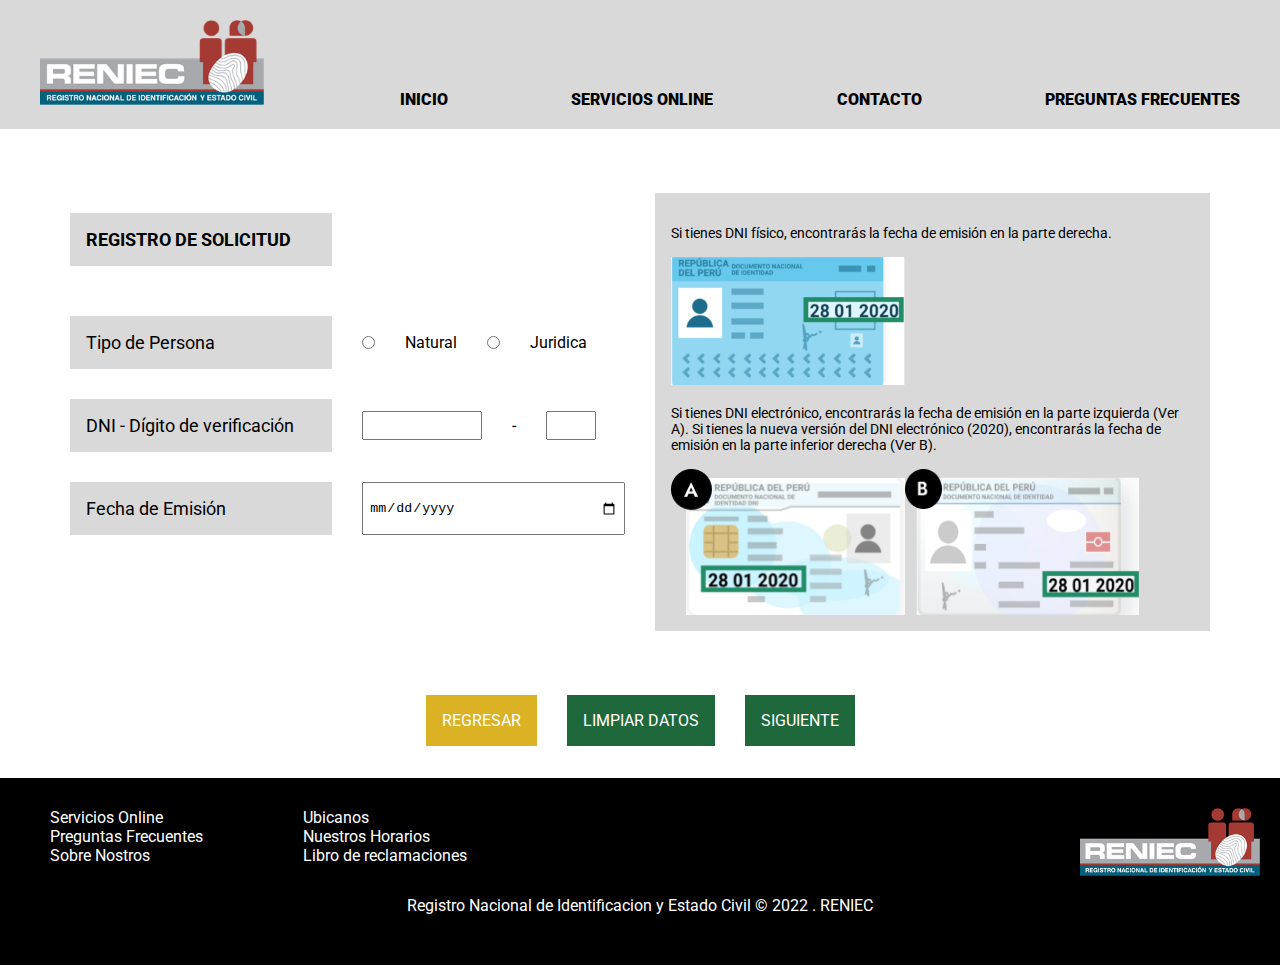
<file: pages/devolucion-pagos-estado.html>
<!DOCTYPE html>
<html lang="en">
<head>
    <meta charset="UTF-8">
    <meta http-equiv="X-UA-Compatible" content="IE=edge">
    <meta name="viewport" content="width=device-width, initial-scale=1.0">
    <title>Devolución de Pagos</title>
    <link rel="stylesheet" href="../css/main.css" />
</head>
<body>
    <header class="navbar">
        <div class="logo-icono">
            <a href="#"><img class="logo" src="../src/img/logo.png" alt="Logo RENIEC"></a>
            <span class="mostrar-menu"><img src="/src/img/lista.png" style="width: 30px;" alt=""></span>
        </div>
        <ul class="nav-items">
            <li><a href="#">Inicio</a></li>
            <li><a href="/">Servicios Online</a></li>
            <li><a href="#">Contacto</a></li>
            <li><a href="#">Preguntas Frecuentes</a></li>
        </ul>
    </header>
    <main>
        <div class="devolucion-pagos-estado">
            <div class="left">
                <form action="#">
                    <div>
                        <h1>REGISTRO DE SOLICITUD</h1>
                    </div>
                    <div>
                        <label class="label" for="tipo_persona">Tipo de Persona</label>
                        <div class="tipo-persona">
                            <input type="radio" id="natural" name="tipo_persona" value="Natural">
                            <label for="natural">Natural</label>
                            <input type="radio" id="juridica" name="tipo_persona" value="Juridica">
                            <label for="juridica">Juridica</label>
                        </div>
        
                    </div>
                    <div>
                        <label class="label" for="dni">DNI - Dígito de verificación</label>
                        <div class="dni">
                            <input type="text">
                            <p>-</p>
                            <input type="text">
                        </div>
        
                    </div>
                    <div>
                        <label class="label" for="fecha">Fecha de Emisión</label>
                        <input type="date">
                    </div>
                </form>
            </div>
            <div class="right">
                <p>Si tienes DNI físico, encontrarás la fecha de emisión en la parte derecha.</p>
                <img width="234px" src="../src/img/devolucion-pagos-main-dni.png" alt="Fecha de Emision - DNI">
                <p>Si tienes DNI electrónico, encontrarás la fecha de emisión en la parte izquierda (Ver A). Si tienes la nueva
                    versión del DNI electrónico (2020), encontrarás la fecha de emisión en la parte inferior derecha (Ver B).
                </p>
                <div class="dni-electronico">
                    <img width="234px" src="../src/img/devolucion-pagos-main-A.png" alt="DNI - Electrónico">
                    <img width="234px" src="../src/img/devolucion-pagos-main-B.png" alt="DNI - Electrónico">
                </div>
            </div>
        </div>
        <div class="botones">
            <a class="btn-secondary" href="../pages/devolucion-pagos-main.html">REGRESAR</a>
            <a class="btn-primary" href="#">LIMPIAR DATOS</a>
            <a class="btn-primary" href="../pages/devolucion-pagos-estado-2.html">SIGUIENTE</a>
        </div>
    </main>
    <footer>
        <div class="contenedor-footer">
            <div class="enlaces">
                <ul class="lista-enlaces">
                    <li><a href="#">Servicios Online</a></li>
                    <li><a href="#">Preguntas Frecuentes</a></li>
                    <li><a href="#">Sobre Nostros</a></li>
                </ul>
                <ul class="lista-enlaces">
                    <li><a href="#">Ubicanos</a></li>
                    <li><a href="#">Nuestros Horarios</a></li>
                    <li><a href="#">Libro de reclamaciones</a></li>
                </ul>
            </div>
            <img src="/src/img/logo.png" alt="aquivaimagen">
        </div>
        <p>Registro Nacional de Identificacion y Estado Civil © 2022 . RENIEC</p>
    </footer>
    
</body>
</html>
</file>
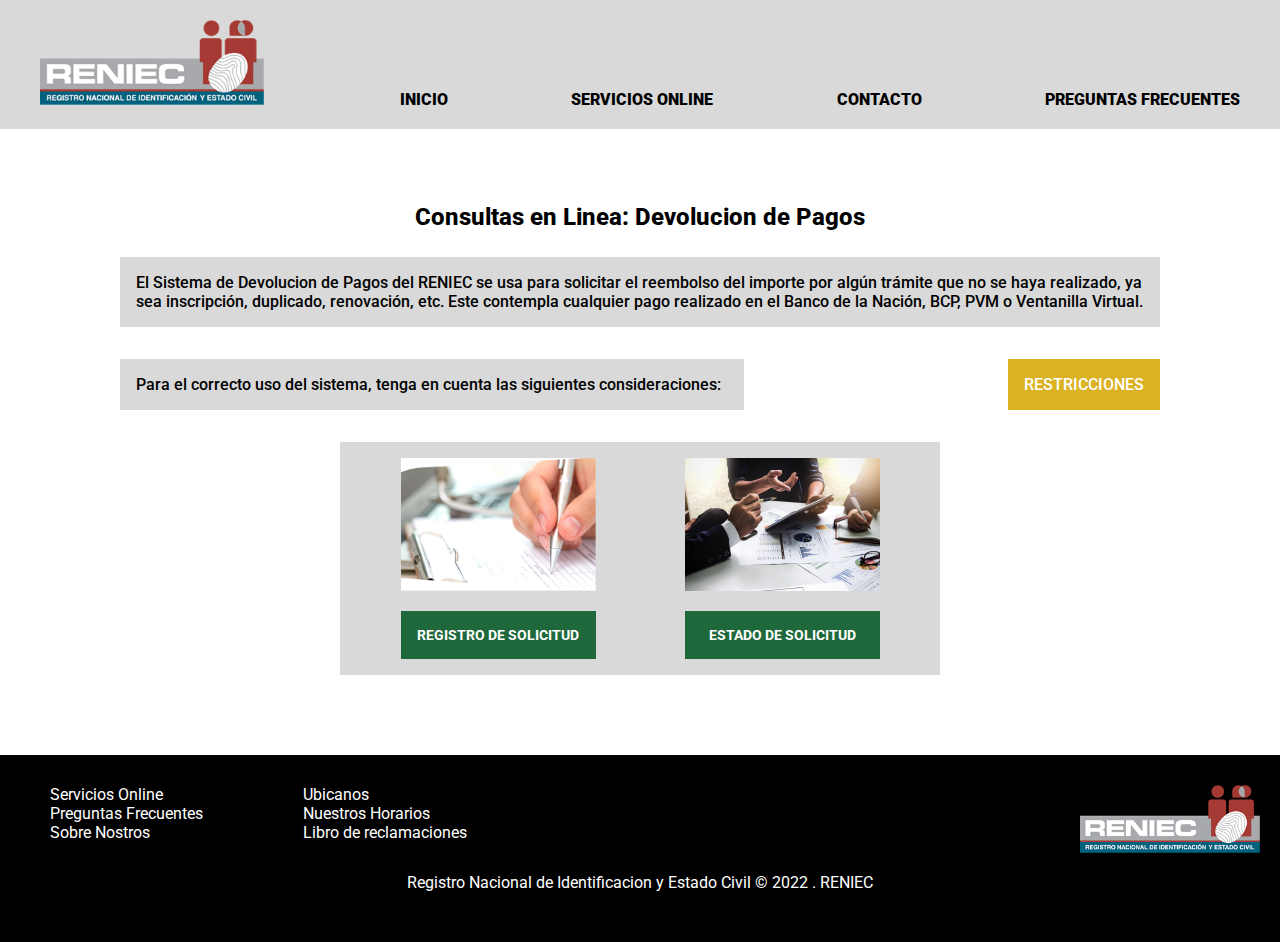
<file: pages/devolucion-pagos-main.html>
<!DOCTYPE html>
<html lang="en">
<head>
    <meta charset="UTF-8">
    <meta http-equiv="X-UA-Compatible" content="IE=edge">
    <meta name="viewport" content="width=device-width, initial-scale=1.0">
    <title>Devolución de Pagos</title>
    <link rel="stylesheet" href="../css/main.css" />
</head>
<body>
    <header class="navbar">
        <div class="logo-icono">
            <a href="#"><img class="logo" src="../src/img/logo.png" alt="Logo RENIEC"></a>
            <span class="mostrar-menu"><img src="/src/img/lista.png" style="width: 30px;" alt=""></span>
        </div>
        <ul class="nav-items">
            <li><a href="#">Inicio</a></li>
            <li><a href="/">Servicios Online</a></li>
            <li><a href="#">Contacto</a></li>
            <li><a href="#">Preguntas Frecuentes</a></li>
        </ul>
    </header>
    <main class="devolucion-pagos-main">
        <h1>Consultas en Linea: Devolucion de Pagos</h1>
        <div class="descripcion">
            <p>El Sistema de Devolucion de Pagos del RENIEC se usa para solicitar el reembolso del importe por algún trámite que no se haya realizado, ya sea inscripción, duplicado, renovación, etc. Este
                contempla cualquier pago realizado en
                el Banco de la Nación, BCP, PVM o
                Ventanilla Virtual.
            </p>
        </div>
        <div class="c-descripcion">
            <div class="descripcion">
                <p>Para el correcto uso del sistema, tenga en cuenta las siguientes consideraciones: </p>
            </div>
            <a class="restricciones" href="#">RESTRICCIONES</a>
        </div>
        
        <div class="opciones">
            <div>
                <img width="195px" src="../src/img/registro.png" alt="Registro de Solicitud">
                <a href="devolucion-pagos-estado.html">REGISTRO DE SOLICITUD</a>
            </div>
            <div>
                <img width="195px" src="../src/img/estado.png" alt="Registro de Solicitud">
                <a href="#">ESTADO DE SOLICITUD</a>
            </div>
        </div>
    </main>
    <footer>
        <div class="contenedor-footer">
            <div class="enlaces">
                <ul class="lista-enlaces">
                    <li><a href="#">Servicios Online</a></li>
                    <li><a href="#">Preguntas Frecuentes</a></li>
                    <li><a href="#">Sobre Nostros</a></li>
                </ul>
                <ul class="lista-enlaces">
                    <li><a href="#">Ubicanos</a></li>
                    <li><a href="#">Nuestros Horarios</a></li>
                    <li><a href="#">Libro de reclamaciones</a></li>
                </ul>
            </div>
            <img src="/src/img/logo.png" alt="aquivaimagen">
        </div>
        <p>Registro Nacional de Identificacion y Estado Civil © 2022 . RENIEC</p>
    </footer>
    
</body>
</html>
</file>
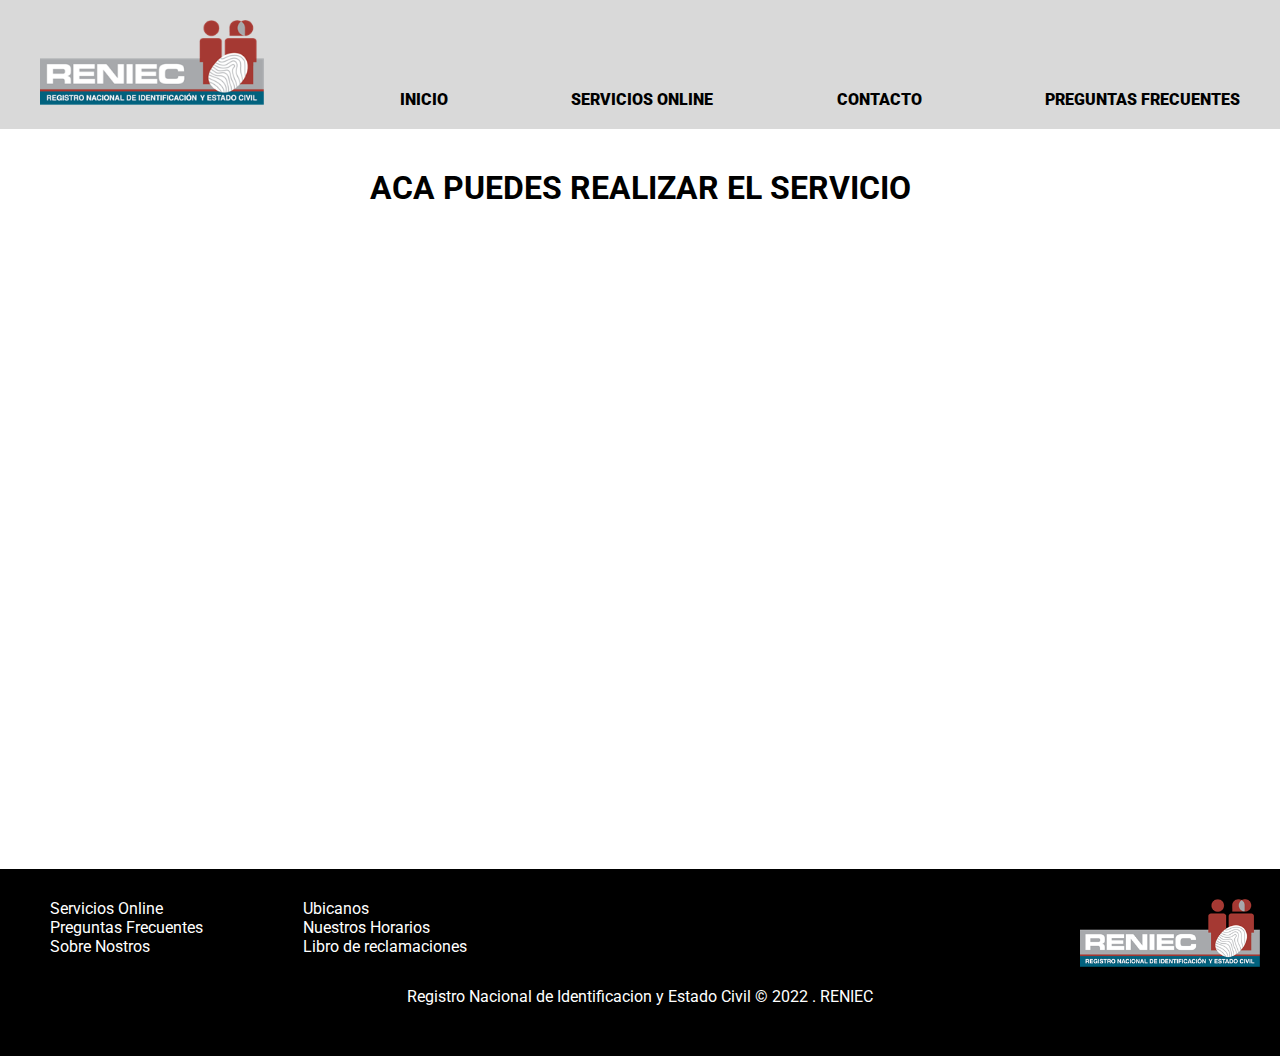
<file: pages/page.html>
<!DOCTYPE html>
<html lang="en">
<head>
    <meta charset="UTF-8">
    <meta http-equiv="X-UA-Compatible" content="IE=edge">
    <meta name="viewport" content="width=device-width, initial-scale=1.0">
    <title>Document</title>
    <link rel="stylesheet" href="/css/main.css" />
</head>
<body>
    <header class="navbar">
        <div class="logo-icono">
            <a href="#"><img class="logo" src="../src/img/logo.png" alt="Logo RENIEC"></a>
            <span class="mostrar-menu"><img src="/src/img/lista.png" style="width: 30px;" alt=""></span>
        </div>
        <ul class="nav-items">
            <li><a href="#">Inicio</a></li>
            <li><a href="/">Servicios Online</a></li>
            <li><a href="#">Contacto</a></li>
            <li><a href="#">Preguntas Frecuentes</a></li>
        </ul>
    </header>
    <main style="height: 700px;">
        <h1 style="text-align: center; margin-top:40px">ACA PUEDES REALIZAR EL SERVICIO</h1>
    </main>
    
    <footer>
        <div class="contenedor-footer">
            <div class="enlaces">
                <ul class="lista-enlaces">
                    <li><a href="#">Servicios Online</a></li>
                    <li><a href="#">Preguntas Frecuentes</a></li>
                    <li><a href="#">Sobre Nostros</a></li>
                </ul>
                <ul class="lista-enlaces">
                    <li><a href="#">Ubicanos</a></li>
                    <li><a href="#">Nuestros Horarios</a></li>
                    <li><a href="#">Libro de reclamaciones</a></li>
                </ul>
            </div>
            <img src="/src/img/logo.png" alt="">
        </div>
        <p>Registro Nacional de Identificacion y Estado Civil © 2022 . RENIEC</p>
    </footer>
    <script src="/js/main.js"></script>
</body>

<script src="/js/main.js"></script>
</html>
</file>
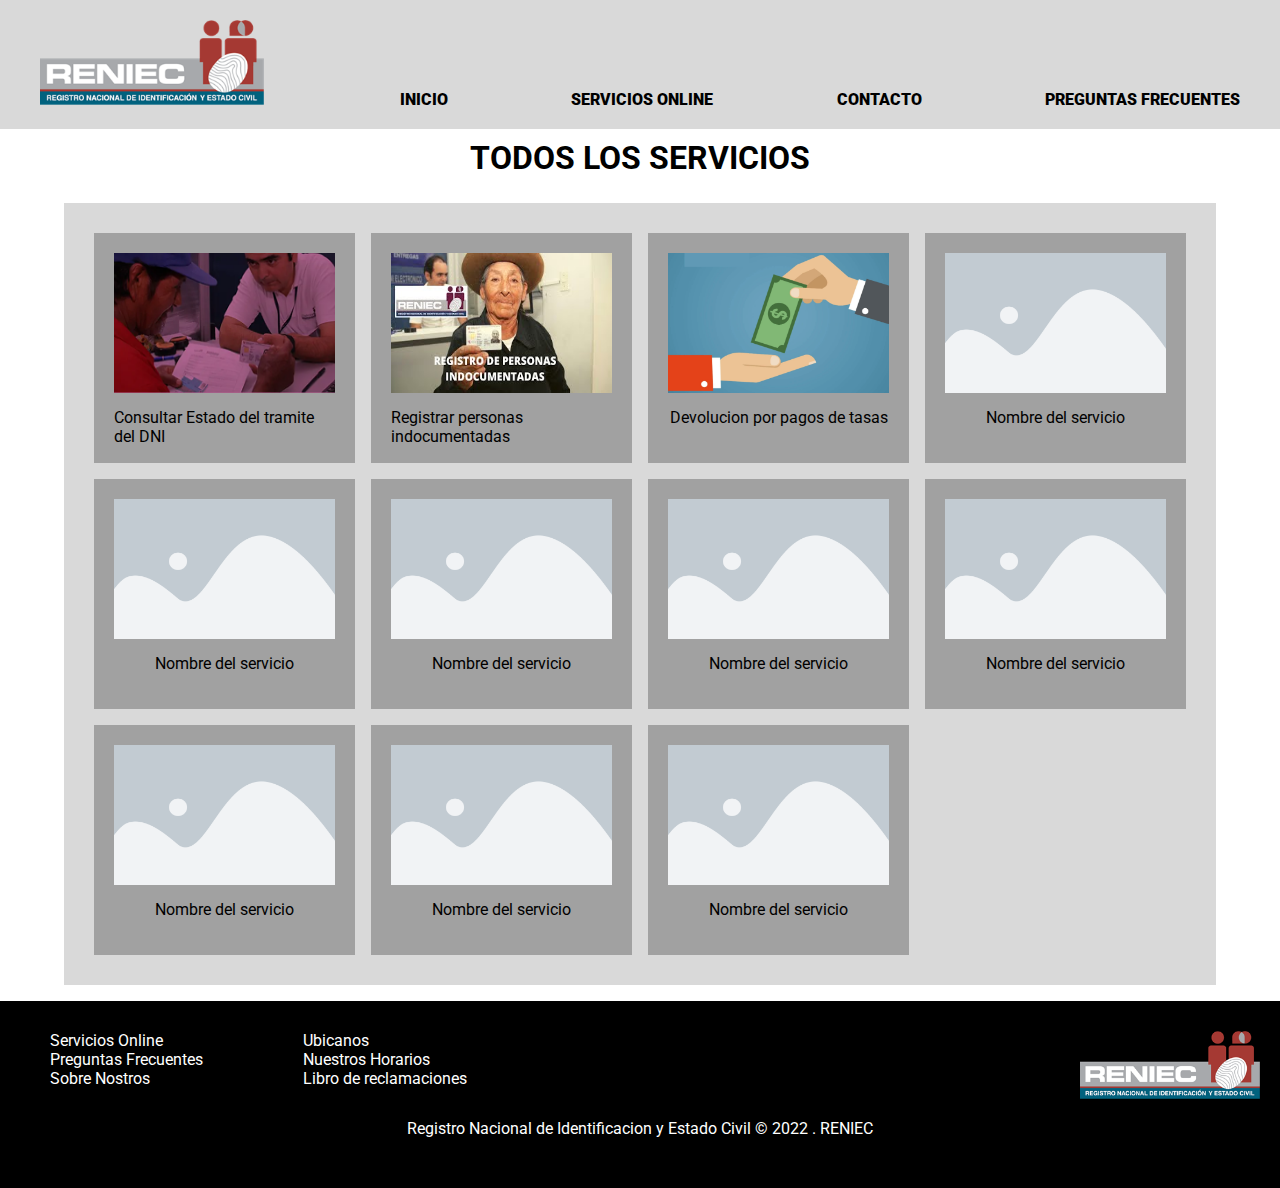
<file: pages/servicios-publico-general.html>
<!DOCTYPE html>
<html lang="en">
<head>
    <meta charset="UTF-8">
    <meta http-equiv="X-UA-Compatible" content="IE=edge">
    <meta name="viewport" content="width=device-width, initial-scale=1.0">
    <title>Document</title>
    <link rel="stylesheet" href="/css/main.css" />
</head>
<body>
    <header class="navbar">
        <div class="logo-icono">
            <a href="#"><img class="logo" src="../src/img/logo.png" alt="Logo RENIEC"></a>
            <span class="mostrar-menu"><img src="/src/img/lista.png" style="width: 30px;" alt=""></span>
        </div>
        <ul class="nav-items">
            <li><a href="#">Inicio</a></li>
            <li><a href="/">Servicios Online</a></li>
            <li><a href="#">Contacto</a></li>
            <li><a href="#">Preguntas Frecuentes</a></li>
        </ul>
    </header>
    <main class="contenedor-servicios">
        <h1>TODOS LOS SERVICIOS</h1>
        <div class="servicios-all">
            <a class="direccionar-servicios" href="/pages/consultar-estado-dni.html">
                <div class="servicio">
                    <div class="show">
                        <img src="/src/img/img_dni.webp" alt="imagen consultar servicio por dni">
                        <p class="nombre-servicio">Consultar Estado del tramite del DNI</p>
                    </div>
                    <p class="descripcion-servicio hide">Lorem ipsum dolor sit amet consectetur adipisicing elit. Quod nesciunt odio animi repellendus voluptates sed sapiente, iusto rem quisquam ad, ullam neque.</p>
                </div>
            </a>
            <a class="direccionar-servicios" href="/pages/indocumentadas.html">
                <div class="servicio">
                    <div class="show">
                        <img src="/src/img/mqdefault.jpg" alt="imagen consultar servicio por dni">
                        <p class="nombre-servicio">Registrar personas indocumentadas</p>
                    </div>
                    <p class="descripcion-servicio hide">Lorem ipsum dolor sit amet consectetur adipisicing elit. Quod nesciunt odio animi repellendus voluptates sed sapiente, iusto rem quisquam ad, ullam neque.</p>
                </div>
            </a>
            <a class="direccionar-servicios" href="/pages/devolucion-pagos-main.html">
                <div class="servicio">
                    <div class="show">
                        <img src="/src/img/devopagostasas.png" alt="imagen consultar servicio por dni">
                        <p class="nombre-servicio">Devolucion por pagos de tasas</p>
                    </div>
                    <p class="descripcion-servicio hide">Lorem ipsum dolor sit amet consectetur adipisicing elit. Quod nesciunt odio animi repellendus voluptates sed sapiente, iusto rem quisquam ad, ullam neque.</p>
                </div>
            </a>
            <a class="direccionar-servicios" href="/pages/page.html">
                <div class="servicio">
                    <div class="show">
                        <img src="/src/img/aquivaimagen.webp" alt="imagen consultar servicio por dni">
                        <p class="nombre-servicio">Nombre del servicio</p>
                    </div>
                    <p class="descripcion-servicio hide">Lorem ipsum dolor sit amet consectetur adipisicing elit. Quod nesciunt odio animi repellendus voluptates sed sapiente, iusto rem quisquam ad, ullam neque.</p>
                </div>
            </a>
            <a class="direccionar-servicios" href="/pages/page.html">
                <div class="servicio">
                    <div class="show">
                        <img src="/src/img/aquivaimagen.webp" alt="imagen consultar servicio por dni">
                        <p class="nombre-servicio">Nombre del servicio</p>
                    </div>
                    <p class="descripcion-servicio hide">Lorem ipsum dolor sit amet consectetur adipisicing elit. Quod nesciunt odio animi repellendus voluptates sed sapiente, iusto rem quisquam ad, ullam neque.</p>
                </div>
            </a>
            <a class="direccionar-servicios" href="/pages/page.html">
                <div class="servicio">
                    <div class="show">
                        <img src="/src/img/aquivaimagen.webp" alt="imagen consultar servicio por dni">
                        <p class="nombre-servicio">Nombre del servicio</p>
                    </div>
                    <p class="descripcion-servicio hide">Lorem ipsum dolor sit amet consectetur adipisicing elit. Quod nesciunt odio animi repellendus voluptates sed sapiente, iusto rem quisquam ad, ullam neque.</p>
                </div>
            </a>
            <a class="direccionar-servicios" href="/pages/page.html">
                <div class="servicio">
                    <div class="show">
                        <img src="/src/img/aquivaimagen.webp" alt="imagen consultar servicio por dni">
                        <p class="nombre-servicio">Nombre del servicio</p>
                    </div>
                    <p class="descripcion-servicio hide">Lorem ipsum dolor sit amet consectetur adipisicing elit. Quod nesciunt odio animi repellendus voluptates sed sapiente, iusto rem quisquam ad, ullam neque.</p>
                </div>
            </a>
            <a class="direccionar-servicios" href="/pages/page.html">
                <div class="servicio">
                    <div class="show">
                        <img src="/src/img/aquivaimagen.webp" alt="imagen consultar servicio por dni">
                        <p class="nombre-servicio">Nombre del servicio</p>
                    </div>
                    <p class="descripcion-servicio hide">Lorem ipsum dolor sit amet consectetur adipisicing elit. Quod nesciunt odio animi repellendus voluptates sed sapiente, iusto rem quisquam ad, ullam neque.</p>
                </div>
            </a>
            <a class="direccionar-servicios" href="/pages/page.html">
                <div class="servicio">
                    <div class="show">
                        <img src="/src/img/aquivaimagen.webp" alt="imagen consultar servicio por dni">
                        <p class="nombre-servicio">Nombre del servicio</p>
                    </div>
                    <p class="descripcion-servicio hide">Lorem ipsum dolor sit amet consectetur adipisicing elit. Quod nesciunt odio animi repellendus voluptates sed sapiente, iusto rem quisquam ad, ullam neque.</p>
                </div>
            </a>
            <a class="direccionar-servicios" href="/pages/page.html">
                <div class="servicio">
                    <div class="show">
                        <img src="/src/img/aquivaimagen.webp" alt="imagen consultar servicio por dni">
                        <p class="nombre-servicio">Nombre del servicio</p>
                    </div>
                    <p class="descripcion-servicio hide">Lorem ipsum dolor sit amet consectetur adipisicing elit. Quod nesciunt odio animi repellendus voluptates sed sapiente, iusto rem quisquam ad, ullam neque.</p>
                </div>
            </a>
            <a class="direccionar-servicios" href="/pages/page.html">
                <div class="servicio">
                    <div class="show">
                        <img src="/src/img/aquivaimagen.webp" alt="imagen consultar servicio por dni">
                        <p class="nombre-servicio">Nombre del servicio</p>
                    </div>
                    <p class="descripcion-servicio hide">Lorem ipsum dolor sit amet consectetur adipisicing elit. Quod nesciunt odio animi repellendus voluptates sed sapiente, iusto rem quisquam ad, ullam neque.</p>
                </div>
            </a>
        </div>
    </main>
    <footer>
        <div class="contenedor-footer">
            <div class="enlaces">
                <ul class="lista-enlaces">
                    <li><a href="#">Servicios Online</a></li>
                    <li><a href="#">Preguntas Frecuentes</a></li>
                    <li><a href="#">Sobre Nostros</a></li>
                </ul>
                <ul class="lista-enlaces">
                    <li><a href="#">Ubicanos</a></li>
                    <li><a href="#">Nuestros Horarios</a></li>
                    <li><a href="#">Libro de reclamaciones</a></li>
                </ul>
            </div>
            <img src="/src/img/logo.png" alt="">
        </div>
        <p>Registro Nacional de Identificacion y Estado Civil © 2022 . RENIEC</p>
    </footer>
    <script src="/js/main.js"></script>
</body>
<script src="/js/main.js"></script>
</html>
</file>
<file: css/main.css>
@import url('https://fonts.googleapis.com/css2?family=Roboto:wght@300;400;500;700;900&display=swap');
html {
    box-sizing: border-box;
    /*font-size: 62.5%;*/
}

*, *:before, *:after {
    box-sizing: inherit;
}
*{
    margin: 0;
    padding: 0;
}
body{
    font-family: 'Roboto', sans-serif;
}
:root{
    --main:#D9D9D9;
}
/*NAVBAR*/
.navbar{
    background-color: var(--main);
    display: flex;
    justify-content: space-between;
    padding: 0 40px;
}
.navbar .logo{
    margin: 20px 0;
    height: 120px;
}
.nav-items{
    display: flex;
    text-decoration: none;
    list-style: none;
    width: 60%;
    justify-content: space-between;
    align-items: center;
    margin-top: 70px;
} 
.navbar li a{
    text-decoration: none;
    color: black;
    text-transform: uppercase;
    font-weight: 900;
} 
.navbar li:hover{
    text-decoration:underline;
}
.logo-icono{
    display: flex;
    justify-content: space-between;
    align-items: center;
}
.logo-icono img{
    margin-top: 30px;
}
.mostrar-menu{
    display: none;
}

@media (max-width: 1280px) {
    .navbar .logo{
        height: 85px;
    }
    .nav-items{
        width: 70%;
    } 
}
@media (max-width: 768px) {
    .nav-items{
        margin-top: 40px;
        text-align: center;
        margin-left: 1rem;
    } 
    .navbar li a{
        font-size: 15px;
    } 
    .navbar .logo{
        margin-left: 5px;
        height: 65px;
    }
}
@media (max-width: 550px) {
    .mostrar-menu{
        display: inline;
    }
    .navbar{
        flex-direction: column;
        padding: 0px 10px;
    }
    .nav-items{
        display: none;
    }
    .mostrar-nav-items{
        display: flex;
        margin-top: 0;
        width: 100%;
        flex-direction: column;
    }
    .navbar li{
        margin: 8px;
    }
}

/*SERVICIOS*/
.seccion{
    margin: 20px 0;
    text-align: center;
}
.direccionar-servicios{
    text-decoration: none;
    color: #000;
}
.texto-principal{
    text-transform: uppercase;
}
.contenedor-servicios{
    display: flex;
    align-items: center;
    flex-direction: column;
}
.servicios-tipo-publico img{
    width: 100%;
}
.servicios-tipo-publico{
    display: grid;
    grid-template-columns: repeat(4,1fr);
    gap: 16px;
    width: min(90%, 1200px);
    background-color: var(--main);
    padding: 30px;
    margin: 16px 0px;
}
.contenedor-servicios h3{
    width: min(90%, 1200px);
    text-align: left;
}
.servicio{
    background-color: #A1A1A1;
    padding: 20px;
    height: 230px;
}
.show{
    display: flex;
    flex-direction: column;
    align-items: center;
    justify-content: center;
}
.show img{
    height: 140px;
    width: 100%;
}
.nombre-servicio{
    margin: 15px 0;
}
.btn-alinear-derecha{
    width: min(90%, 1200px);
    display: flex;
    flex-direction: row;
    justify-content: end;
}
.btn-ver-todos{
    background-color: #179C64;
    width: 170px;
    padding: 15px;
    text-decoration: none;
    text-align: center;
    color: #FFFF;
    border-radius: 5px;
}
.btn-ver-todos:hover{
    background-color: #000;
}

.servicio:hover .hide{
    cursor: pointer;
    display: block;
}
.servicio:hover .show{
    cursor: pointer;
    display: none;
}
@media (max-width: 768px) {
    .show img{
        height: 130px;
    }
    .servicios-tipo-publico{
        grid-template-columns: repeat(3,1fr);
    }
    .servicios-tipo-publico .direccionar-servicios:last-child{
        display: none;
    }
}
@media (max-width: 550px) {
    .servicios-tipo-publico{
        grid-template-columns: repeat(2,1fr);
    }
    .servicios-tipo-publico .direccionar-servicios:nth-last-child(2){
        display: none;
    }
}
@media (max-width: 480px) {
    .show img{
        height: 150px;
    }
    .servicios-tipo-publico{
        grid-template-columns: repeat(1,1fr);
    }
    .servicios-tipo-publico .direccionar-servicios:nth-last-child(2){
        display: none;
    }
}






/*FOOTER*/
footer{
    height: 140px;
    background-color: #000;
    padding: 30px 20px;
    height: auto;
}
footer p{
    color: #FFF;
    text-align: center;
    margin: 20px 0;
}
.lista-enlaces{
    color: #FFF;
}
.contenedor-footer{
    display: flex;
    flex-direction: row;
    justify-content: space-between;
}
.enlaces{
    display: flex;
    margin-left: 30px;
}
.lista-enlaces{
    margin-right: 100px;
    list-style: none;
}
.lista-enlaces a{
    text-decoration: none;
    color: #FFF;
}
.contenedor-footer img{
    width: 180px;
}
@media (max-width:820px) {
    .contenedor-footer{
        flex-direction: column;
    }
    .enlaces{
        flex-direction: column;
    }
    .lista-enlaces{
        text-align: center;
        margin-right: 0;
    }
    .contenedor-footer img{
        margin: 0 auto;
    }
}
/*Page todos los servicios*/
.servicios-all{
    display: grid;
    grid-template-columns: repeat(4,1fr);
    gap: 16px;
    width: min(90%, 1200px);
    background-color: var(--main);
    padding: 30px;
    margin: 16px 0px;
}
@media (max-width: 1080px) {
    .servicios-all{
        grid-template-columns: repeat(3,1fr);
    }
}
@media (max-width: 768px) {
    .servicios-all{
        grid-template-columns: repeat(2,1fr);
    }
}
@media (max-width: 550px) {
    .servicios-all{
        grid-template-columns: repeat(1,1fr);
    }
    .servicio{
        width: min(320px,95%);
        margin: 0 auto;
    }
}

/*SERVICIO-CONSULTAR ESTADO DNI*/

/*MODAL DEL ESTADO*/
.modal {
    position: fixed; /* Stay in place */
    z-index: 1; /* Sit on top */
    left: 0;
    top: 0;
    width: 100%; /* Full width */
    height: 100%; /* Full height */
    overflow: auto; /* Enable scroll if needed */
    background-color: rgb(0,0,0); /* Fallback color */
    background-color: rgba(0,0,0,0.4); /* Black w/ opacity */
    padding-top: 60px;
}
.animate {
    text-align: center;
    -webkit-animation: animatezoom 0.6s;
    animation: animatezoom 0.6s
}
@-webkit-keyframes animatezoom {
    from {-webkit-transform: scale(0)} 
    to {-webkit-transform: scale(1)}
} 
@keyframes animatezoom {
    from {transform: scale(0)} 
    to {transform: scale(1)}
}
.contenedor-modal{
    width: min(700px,90%);
    margin: 0 auto;
    margin-top: 150px;
    background-color: #D9D9D9;
    padding: 30px;
}
.closeModal{
    display: block;
    text-align:right;
    font-size: 30px;
    font-weight: bold;
}
.closeModal:hover{
    cursor: pointer;
}
.mensaje-estado{
    font-size: 28px;
    margin: 20px auto;
    text-align: center;
}
.estado{
    padding: 30px;
    background-color: #179C64;
    margin: 40px auto;
    width: 300px;
    text-align: center;
    font-weight: bold;
    font-size: 20px;
}
.sin-estado{
    padding: 30px;
    background-color:#6b0000;
    margin: 40px auto;
    width: auto;
    text-align: center;
    font-weight: bold;
    font-size: 20px;
}
/*----------------*/
.main-consultar{
    height: 750px;
    display: flex;
    justify-content: center;
    align-items: center;
}
.seccion-consultar{
    margin: 0 auto;
    padding: 50px 0;
}
.centrar-texto{
    text-align: center;
}
.consultar-contenido{
    display: grid;
    grid-template-columns: repeat(2,1fr);
    gap: 80px;
}
.consultar-informacion{
    background-color: #636262;
    margin: 30px auto;
    width: min(90%,800px);
    padding: 15px;
    color: #000;
    font-weight: bold;
}
.consultar-contenedor{
    background-color: #D9D9D9;
    width: min(80%,900px);
    margin: 0 auto;
    border-radius: 10px;
    padding: 20px 60px;
}
.consultar-contenedor h3{
    margin-bottom: 30px;
    color: #000;
}
.consultar-img{
    position: relative;
}
.consultar-img p{
    position: absolute;
    top: 0;
    left: 0;
    right: 0;
    bottom: 5px;
    display: flex;
    flex-direction: column;
    justify-content: center;
    background-color: rgba(0,0,0,0.4);
    color: #FFF;
}
.salto-linea{
    display: block;
}
.consultar-img img{
    width: 100%;
    filter: opacity(65%);
}
.consultar{
    text-align: center;
}
.btn-general{
    background-color: #000;
    color: #FFF;
    text-decoration: none;
    padding: 15px 70px;
    border-radius: 20px;
    display: inline-block;
    margin: 10px 0;
    margin-bottom: 20px;
}
.btn-general:hover{
    background-color: #179C64;
    color: #000;
}
.btn-secundario{
    background-color: #9c0101;
    color: #000;
    text-decoration: none;
    padding: 15px 70px;
    border-radius: 20px;
    display: inline-block;
    margin: 10px 0;
}
.btn-secundario:hover{
    background-color: #6b0000;
    color: #FFF;
}
.btn-principal{
    background-color:#179C64;
    color: #000;
    text-decoration: none;
    padding: 15px 70px;
    border-radius: 20px;
    display: inline-block;
    margin: 10px 0;
}
.btn-principal:hover{
    background-color:#0b462d;
    color: #FFF;
}
.contenedor-tipo-consulta{
    width: min(95%,1500px);
    margin: 10PX auto;
    display: grid;
    grid-template-columns: 1fr 1fr;
    gap: 30px;
}
.tipo-consulta{
    background-color: #D9D9D9;
    border-radius: 10px;
    width: 90%;
    margin:  0 auto;
    display: flex;
    flex-direction: column;
    justify-content: center;
}
.contenido-tipo-consulta{
    display: grid;
    grid-template-columns: 1.4fr .6fr;
    padding: 30px 60px 0px 60px;
}
.contenido-tipo-consulta img{
    width: 100%;

}
.tipo-consulta label{
    margin: 10px 0px 5px 20px;
    display: block;
}
.tipo-consulta input{
    margin: 0 20px;
    display: block;
    width: 65%;
    border: none;
    background-color: #D9D9D9;
    border-bottom: rgb(88, 88, 88) solid 1px;
    height: 10px;
    padding: 10px;
    outline: none;
}
.centrar-verticalmente{
    display: flex;
    flex-direction: column;
    justify-content: center;
}
.estados{
    width: 80%;
}
.tabla{
    border-collapse: collapse;
    border-spacing: 0;
    width: 100%;
    border: 1px solid #ddd;
}
caption{
    margin: 10px 0;
}
td{
    padding: 5px 16px;
}
tr:nth-child(even){
    background-color: #f2f2f2;
}

.campo-obligatorio-consulta{
    color: red;
    margin-left: 25px;
}

@media (max-width: 768px) {
    .main-consultar{
        height: auto;
    }
    .consultar-contenido{
        grid-template-columns: 1fr;
        gap: 10px;
    }
    .contenedor-tipo-consulta{
        grid-template-columns: 1fr;
    }
    .estados{
        margin: 0 auto;
    }
}

/*personas indocumentadas*/

.contenedor-formulario{
    width: min(95%, 1100px);
    display: flex;
    gap: 40px;
    margin-top: 10px;
}

.secc1{
    display: flex;
    flex-direction: column;
    align-items: center;
}

legend{
    font-weight: bold;
}

.formulario{
    width: 100%;
    padding: 30px;
    padding-bottom: 10px;
    background-color: #E5E5E5;
    margin-bottom: 40px;
}

.btn-centrar{
    width: 100%;
    text-align: center;
    margin-top: 5px;
}

.btn:hover{
    background-color: #000;
}

.formulario fieldset{
    border: #E5E5E5 solid 0px;

}
fieldset.fieldset-section{
    border: #FFF solid 1px;
    padding: 10px;
}
.info-persona-indoc{
    width: 450px;
    background-color: #FFF9D9;
    padding: 25px;
}

.info-persona-indoc img{
    width: 120px;
    text-align: center;
    margin: 0 auto;
    display: block;
}

.info-persona-indoc li{
    margin: 9px 15px;
}
.campo-oligatorio{
    color: red;
    margin-left: 10px;
}

input, select{
    height: 35px;
    padding: 5px;
    width: 300px;
}
.juntar-input{
    width: auto;
    display: grid;
    grid-template-columns: repeat(3,1fr);
    gap: 30px;
}
.segund{
    display: grid;
    grid-template-columns: repeat(3,1fr);
    gap: 30px;
}
@media (max-width: 1080px) {
    .segund{
        grid-template-columns: 1fr 1fr;
    }
}
@media (max-width:768px) {
    .segund{
        grid-template-columns: 1fr;
    }
}
.juntar-input.juntos{
    grid-row: 4;
    grid-column: 1/4;
    margin: 0 auto;
    display: flex;
}

.formulario label{
    display: block;
    width: auto;
    margin: 10px 0;
}

.contenedor-pasos{
    display: flex;
    flex-direction: column;
    text-align: center;
}

.contenedor-dot{
    display: flex;
    gap: 20px;
}

.contenedor-dot div{
    margin: 0 auto;
}

.contenedor-dot p{
    width: 200px;
    text-align: center;
    color: #E5E5E5;

}

.contenedor-dot p.active {
    color: #000;
    font-weight: bold;
}

.dot{
    width: 50px;
    height: 50px;
    line-height: 50px;
    text-align: center;
    background-color: #A1A1A1;
    border-radius: 50%;
    color: #B9B2B2;
    font-weight: bold;
    background-color: #FFF;
    border: #E5E5E5 solid 1px;
}
.dot:hover{
    cursor: pointer;
}
.dot.active{
    background-color: #A1A1A1;
    color: #000;
}

.parrafo{
    margin: 30px 0;
    background-color: #E5E5E5;
    padding: 20px;
    width: min(70%, 800px);
    text-align: center;
    font-weight: bold;
}

h1, h3{
    margin: 10px 0;
}
@media (max-width:768px) {
    .contenedor-pasos h3{
        font-size: 18px;
    }
    .dot{
        width: 30px;
        height: 30px;
        line-height: 30px;
    }
    .contenedor-dot{
        gap: 5px;
    }
    .contenedor-dot p{
        width: 140px;
        font-size: 13px;
    }
    .contenedor-formulario{
        width: 80%;
        display: flex;
        flex-direction: column-reverse;
        gap: 12px;
    }
    .info-persona-indoc{
        width: auto;
        padding: 15px;
        margin-top: 18px;
    }
    .info-persona-indoc h3{
        margin-top: 0;
        margin-left: 10px;
        font-size: 16px;
    }
    .info-persona-indoc ul{
        font-size: 14px;
        margin-left: 10px   ;
    }
    
    .formulario .juntar-input{
        display: block;
    }
    .campo{
        display: flex;
        flex-direction: column;
    }
    input, select{
        width: 100%;
    }
}
@media (max-width:550px) {
    .contenedor-pasos h3{
        font-size: 16px;
    }
    .dot{
        width: 25px;
        height: 25px;
        line-height: 25px;
    }
    .contenedor-dot{
        gap: 2px;
    }
    .contenedor-dot p{
        width: 90px;
        font-size: 1px;
    }
    .juntar-input.juntos{
        flex-direction: column;
    }
}
.servindoc:hover .hide{
    display: flex;
    flex-direction: column;
}

.text-naranja{
    margin: 20px;
    background-color: #FFF;
    color: #FF9933;
    font-weight: bold;
}
.text-naranja img{
    width: 100%;
}
.datos-confirmacion{
    color: red;
    text-align: right;
}
.juntar-texto{
    display: flex;
    justify-content: space-between  ;
    align-items: center;
}

.final{
    display: grid;
    grid-template-columns: repeat(2,1fr);
    column-gap: 20px;
}
@media (max-width:768px) {
    .final{
        display: flex;
        flex-direction: column;
        row-gap: 10px;
    }
}

.formulario .hide{
    display: none;
}

.hide{
    display: none;
}


/*devolucion-pagos-main*/
.devolucion-pagos-main{
    display: flex;
    flex-direction: column;
    align-items: center;
    margin: 4rem auto;
    max-width: 1040px;
}
.devolucion-pagos-main h1{
    font-size: 24px;
    font-weight: 800;
}
.devolucion-pagos-main .c-descripcion{
    width: 100%;
    display: flex;
    flex-direction: row;
    justify-content: space-between;
}
.devolucion-pagos-main .descripcion{
    background-color: #D9D9D9;
    margin: 1rem 0;
    padding: 1rem;
    width: 100%;
}
.devolucion-pagos-main .c-descripcion .descripcion{
    width: 60%;
}
.devolucion-pagos-main p{
    font-size: 16px;
    font-weight: 500;
}
.devolucion-pagos-main a {
    color:#000;
    text-decoration: none;
}
.devolucion-pagos-main .restricciones{
    background-color: #DAB223;
    padding: 10px;
    margin: 1rem 0;
    padding: 1rem;
    color: white;
    font-weight: 500;
}
.devolucion-pagos-main .opciones{
    display: flex;
    max-width: 600px;
    width: 600px;
    justify-content: space-around;
    background-color: #D9D9D9;
    padding: 1rem;
    margin:1rem ;
}
.devolucion-pagos-main .opciones a{
    font-weight: 700;
    text-align: center;
    padding: 1rem;
    background-color: #1F683C;
    color: white;
    font-size: 14px;
}
.devolucion-pagos-main .opciones div{
    display: flex;
    flex-direction: column;
    gap: 20px;
}
/*devolucion-pagos-estado*/
.devolucion-pagos-estado{
    display: flex;
    flex-direction: row;
    margin: 4rem auto;
    max-width: 1140px;
    gap: 30px;
}
.devolucion-pagos-estado .left{
    width: 50%;
}
.devolucion-pagos-estado .left h1{
    font-size: 18px;
    padding: 1rem;
    background-color: #D9D9D9;
    margin: 20px 0;
}
.devolucion-pagos-estado .left form{
    display: flex;
    flex-direction: column;
    gap: 30px;
}
.devolucion-pagos-estado .left form div{
    display: grid;
    grid-template-columns: repeat(2,1fr);
    gap: 30px;
}
.devolucion-pagos-estado .left form div .tipo-persona{
    display: flex;
    flex-direction: row;
    align-items: center;
}
.devolucion-pagos-estado .left form div .dni{
    display: flex;
    flex-direction: row;
    align-items: center;
}
.devolucion-pagos-estado .left form div .dni input{
    width: 120px;
}
.devolucion-pagos-estado .left form div .dni input:last-child{
    width: 50px;
}
.devolucion-pagos-estado .left form .label{
    font-size: 18px;
    background-color: #D9D9D9;
    padding: 1rem;
}
.devolucion-pagos-estado input{
    height: auto;
    width: auto;
}

.devolucion-pagos-estado .right{
    width: 50%;
    padding: 1rem;
    background-color: #D9D9D9;
}
.devolucion-pagos-estado .right p{
    font-size: 14px;
    margin: 1rem 0;
}
.devolucion-pagos-estado .right .dni-electronico{
    display: flex;
}
.botones{
    display: flex;
    justify-content: center;
    gap: 30px;
    margin: 2rem 0;
}
.btn-secondary{
    padding: 1rem;
    background-color: #DAB223;
    text-decoration: none;
    color: white;
}
.btn-primary{
    padding: 1rem;
    background-color: #1F683C;
    text-decoration: none;
    color: white;
}
@media (max-width:1020px) {
    .devolucion-pagos-estado{
        flex-direction: column;
        align-items: center;
    }
    .devolucion-pagos-estado .left {
        width: 90%;
    }
    .devolucion-pagos-estado .right {
        width: 70%;
    }
    .devolucion-pagos-estado .right .dni-electronico {
        flex-direction: column;
        align-items: center;
    }
    .devolucion-pagos-estado .left form div .dni{
        gap: 10px;
    }
}
/*devolucion-pagos-estado-2*/
.devolucion-pagos-estado-2{
    display: flex;
    flex-direction: row;
    margin: 4rem auto;
    max-width: 1140px;
    gap: 30px;
}
.devolucion-pagos-estado-2 form div{
    margin: 50px 0;
}
.devolucion-pagos-estado-2 form div{
    display: grid;
    grid-template-columns: repeat(3,1fr);
    gap: 30px;
    align-items: center;
}
.devolucion-pagos-estado-2 form div img{
   margin-left: -150px;
}
.devolucion-pagos-estado-2 form .label{
    font-size: 18px;
    background-color: #D9D9D9;
    padding: 1rem;
}
.devolucion-pagos-estado-2 input{
    height: fit-content;
}
@media (max-width:1020px) {
    .devolucion-pagos-estado-2 form div img{
        margin-left: 0;
        margin: 0 auto;
        width: 280px;
     }
     .devolucion-pagos-estado-2 form div{
        grid-template-columns: repeat(1,1fr);
        width: max-content;
    }
    .devolucion-pagos-estado-2 form .label{
        width: fit-content;
    }
    .devolucion-pagos-estado-2{
        margin: 3rem auto;
        align-items: center;
    }
}
/*devolucion-pagos-estado-final*/
.devolucion-pagos-estado-final{
    display: flex;
    flex-direction: column;
    margin: 4rem auto;
    max-width: 1140px;
    gap: 30px;
    background-color: #E5E5E5;
    padding: 2rem;
    position: relative;
}
.devolucion-pagos-estado-final div{
    display: flex;
    flex-direction: row;
    align-items: center;
    gap: 30px;
}
.devolucion-pagos-estado-final form{
    display: flex;
    flex-direction: row;
    align-items: center;
    gap: 30px;
}
.devolucion-pagos-estado-final .check{
    position: absolute;
    left: 800px;
    top: 160px;
}
@media (max-width:1020px) {
    .devolucion-pagos-estado-final div{
        flex-direction: column;
    }
    .devolucion-pagos-estado-final .check{
        position: relative;
        top: 0;
        left: 0;
        margin: 0 auto;
    }
}
/*devolucion-pagos-estado-3*/
.devolucion-pagos-estado-3{
    display: flex;
    flex-direction: column;
    margin: 4rem auto;
    max-width: 1140px;
    gap: 30px;
    padding: 2rem;
    position: relative;
}
.devolucion-pagos-estado-3 .box{
    font-size: 18px;
    padding: 1rem;
    background-color: #D9D9D9;
    margin: 20px 0;
}
.devolucion-pagos-estado-3 .content{
    display: flex;
}
.devolucion-pagos-estado-3 form{
    margin: 1rem;
    display: flex;
    flex-direction: column;
    gap: 30px;
}
.devolucion-pagos-estado-3 form div{
    display: flex;
    flex-direction: row;
    justify-content: space-between;
    gap: 30px;
}
@media (max-width:920px) {
    .devolucion-pagos-estado-3 .content{
        flex-direction: column;
    }
    .devolucion-pagos-estado-3 .content img{
        max-width: 320px;
        margin: 0 auto;
    }
}
/*devolucion-pagos-estado-4*/
.devolucion-pagos-estado-4{
    display: flex;
    flex-direction: column;
    margin: 4rem auto;
    max-width: 1140px;
    gap: 30px;
    padding: 2rem;
    position: relative;
}
.devolucion-pagos-estado-4 .content{
    display: flex;
    flex-direction: column;
    padding: 1rem;
    background-color: #D9D9D9;
}
.devolucion-pagos-estado-4 .top{
    display: flex;
    flex-direction: row;
}
.devolucion-pagos-estado-4 form{
    display: flex;
    flex-direction: row;
    flex-wrap: wrap;
    justify-content: space-between;
    margin: 2rem 0;
    gap: 20px;
}
.devolucion-pagos-estado-4 form div{
    display: flex;
    justify-content: space-between;
    width: 40%;
}
@media (max-width:820px) {
    .devolucion-pagos-estado-4 .top .right{
        display: none;
    }
}
@media (max-width:520px) {
    .devolucion-pagos-estado-4 form{
        flex-direction: column;
    }
    .devolucion-pagos-estado-4 form div{
        width: 90%;
        flex-direction: column;
    }
}
/*devolucion-pagos-estado-5*/
.devolucion-pagos-estado-5{
    display: flex;
    flex-direction: column;
    margin: 4rem auto;
    max-width: 1140px;
    gap: 30px;
    padding: 2rem;
    position: relative;
}
.devolucion-pagos-estado-5 .content{
    display: flex;
    flex-direction: row;
    padding: 1rem;
    background-color: #D9D9D9;
    gap: 2rem;
}
.devolucion-pagos-estado-5 .content .devolucion-pago form, .devolucion-pagos-estado-5 .content .lugar-pago form{
    display: flex;
    flex-direction: column;
}
.devolucion-pagos-estado-5 .content .motivo-pago form{
    display: flex;
    flex-direction: column;
}
.devolucion-pagos-estado-5 .content .motivo-pago form div{
    display: flex;
    gap: 20px;
}
.devolucion-pagos-estado-5 .content .motivo-pago form div input{
    width: auto;
}
@media (max-width:820px) {
    .devolucion-pagos-estado-5 .content{
        flex-direction: column;
    }
}
@media (max-width:620px) {
    .devolucion-pagos-estado-5 .content .motivo-pago form div {
       flex-wrap: wrap;
       gap: 5px;
       margin: 10px 0;
       align-items: center;
    }
    .devolucion-pagos-estado-5 .content .motivo-pago form div label{
        width: 80%;
     }
     .devolucion-pagos-estado-5 .content .motivo-pago form div input[type=text]{
        width: 90%;
     }
}
</file>
